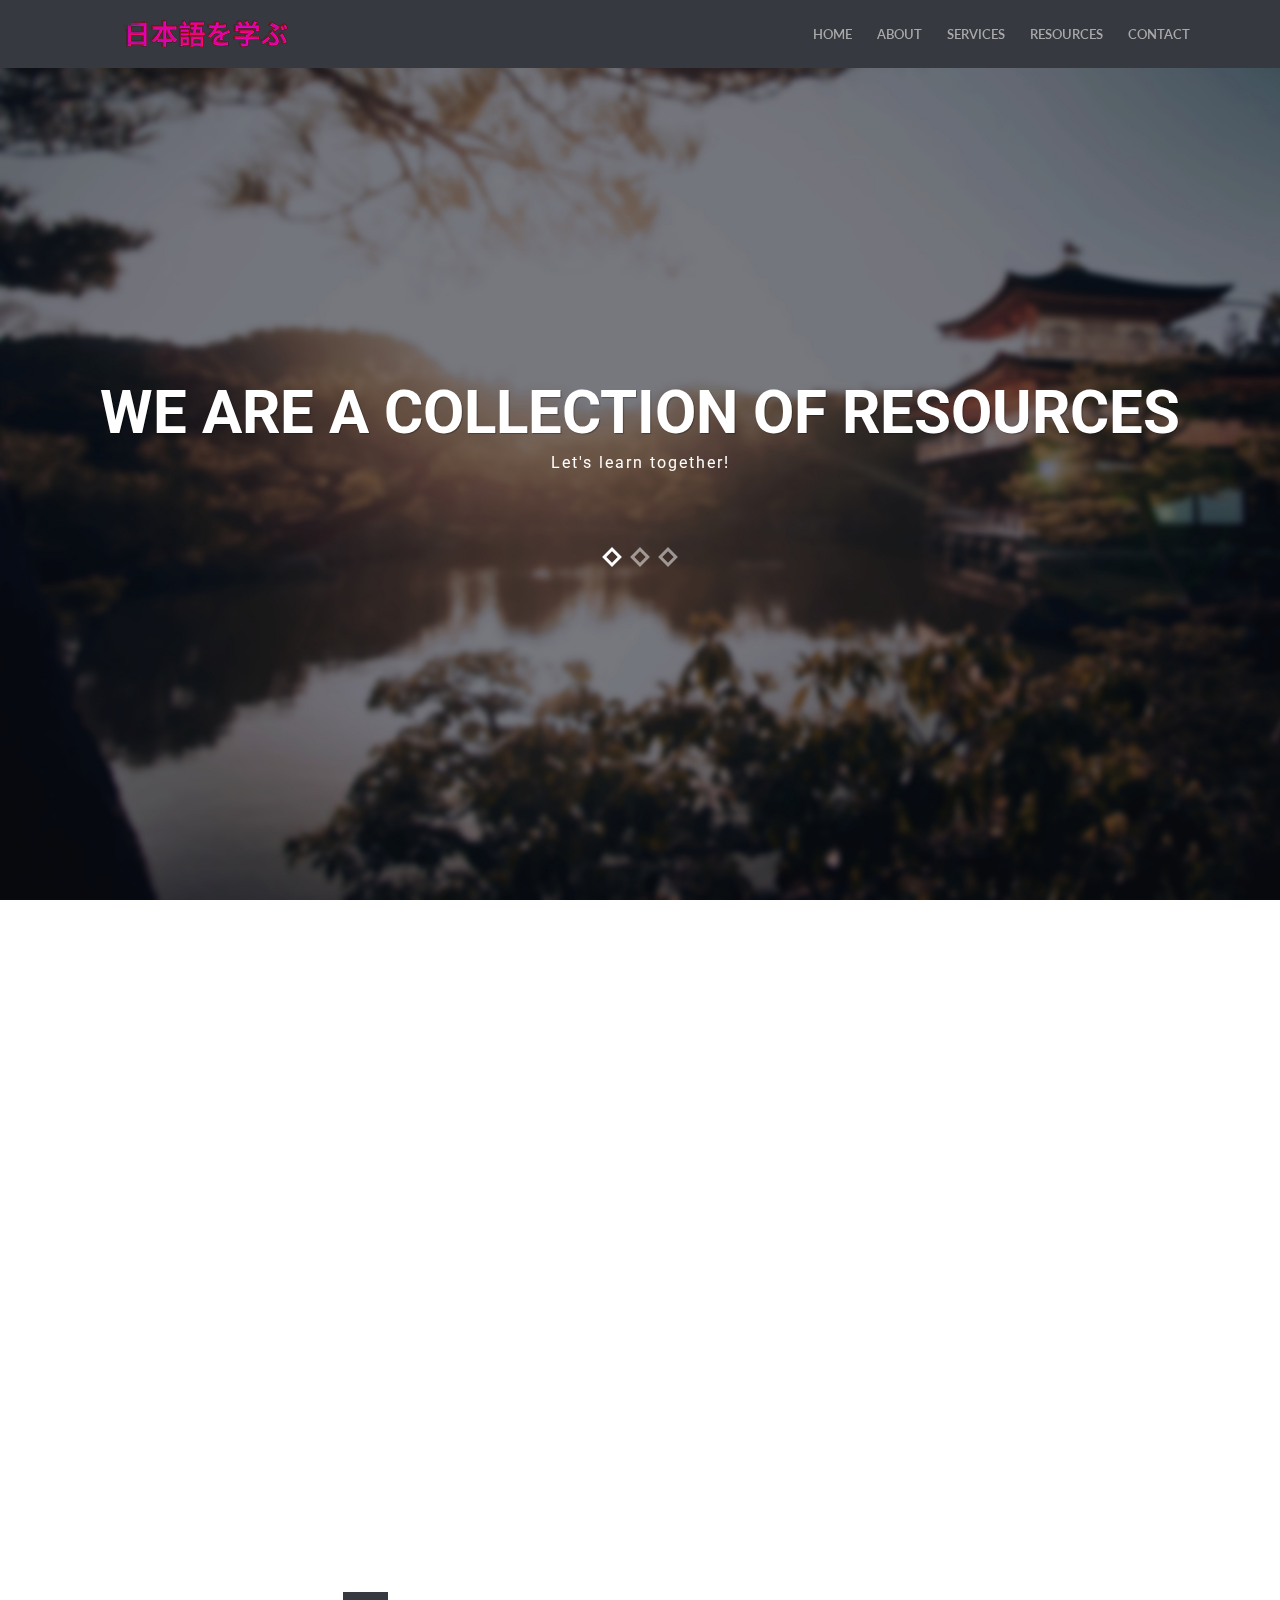
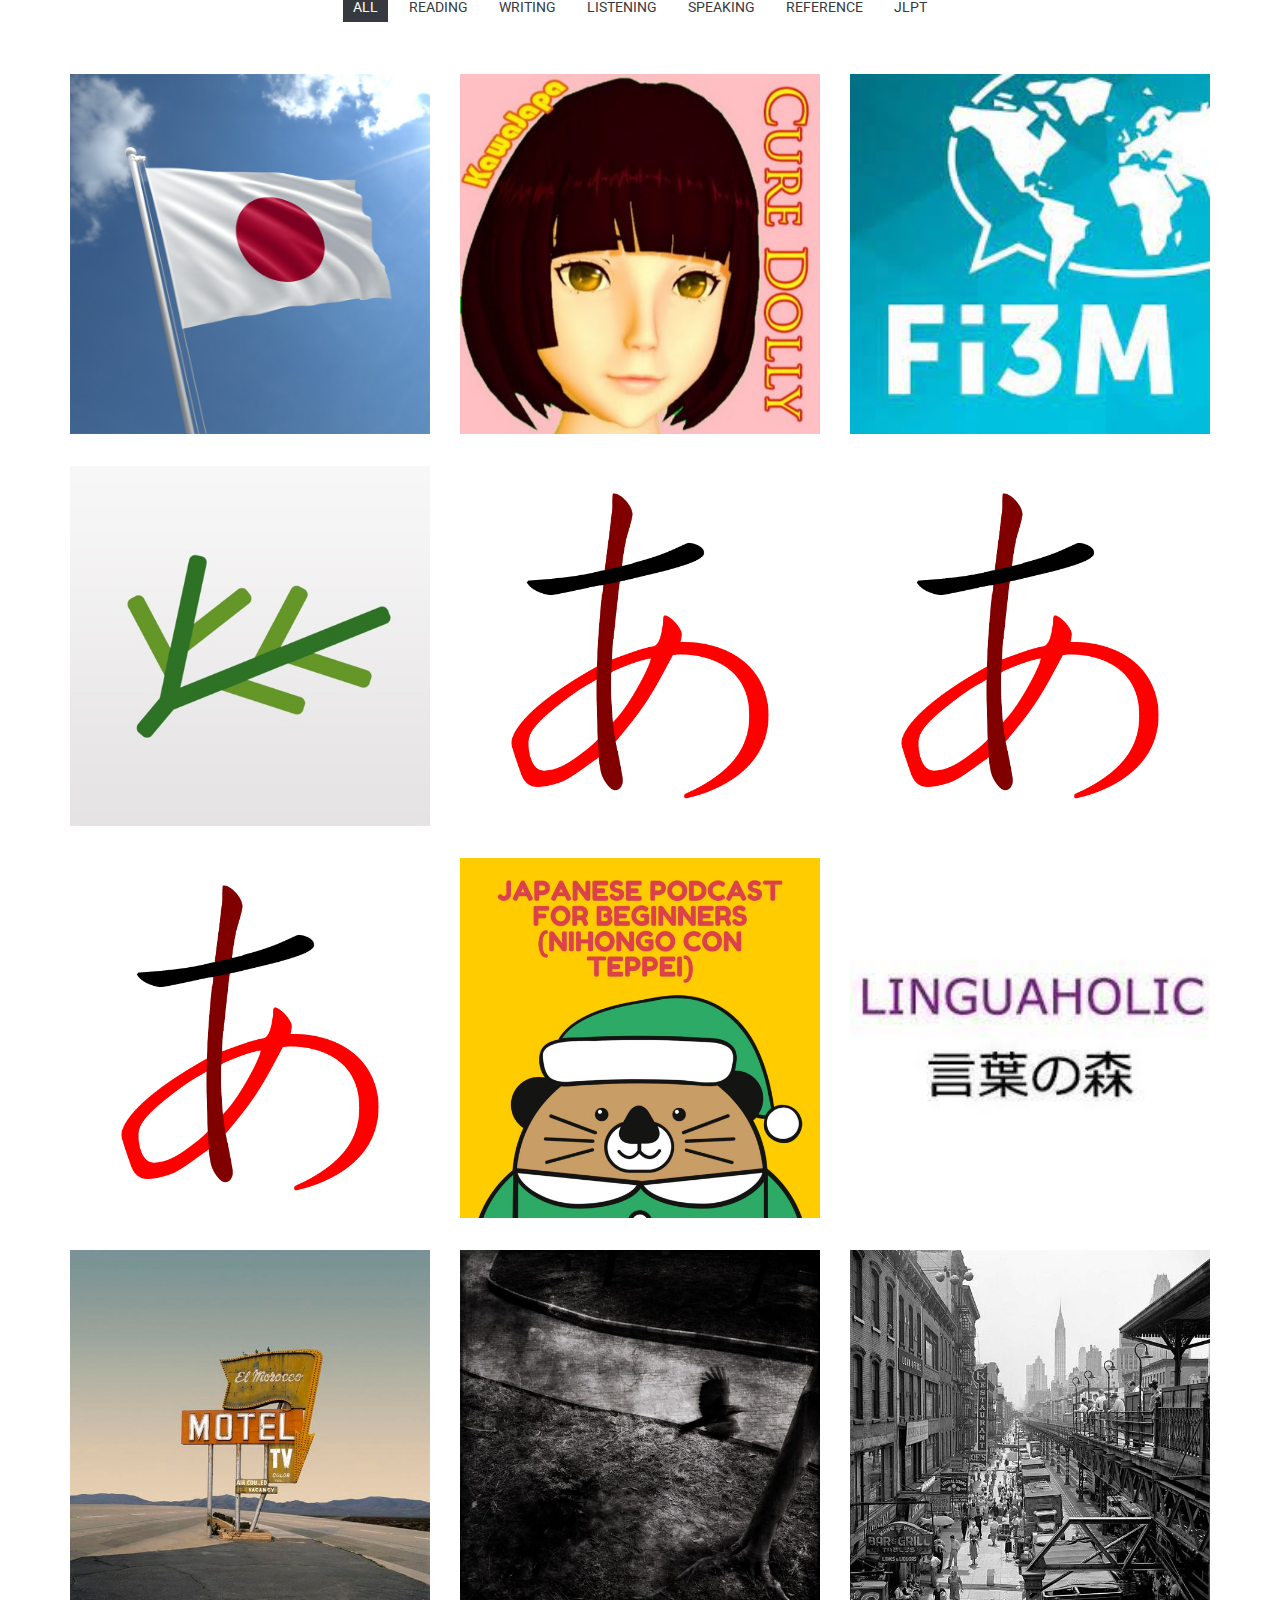
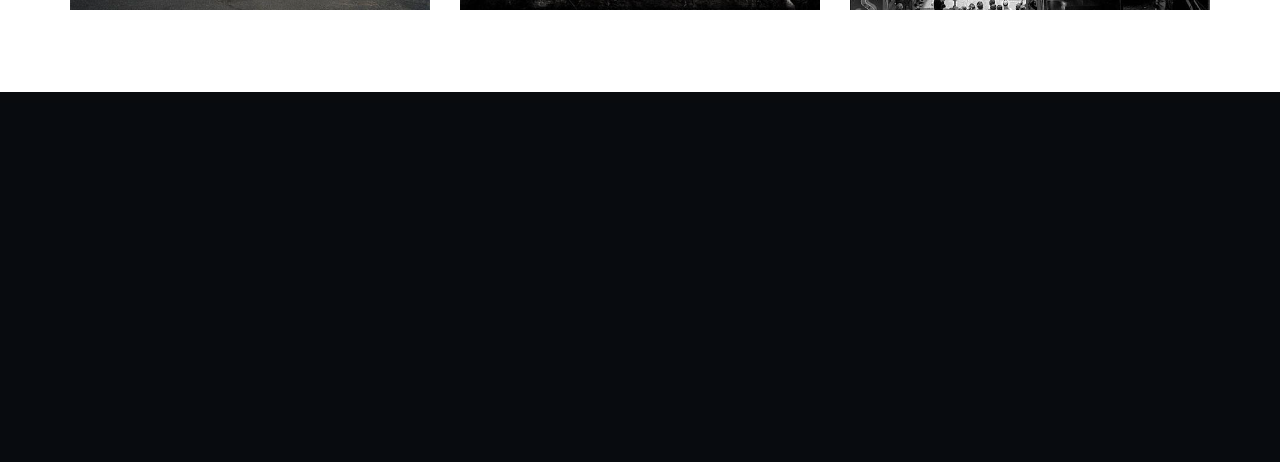
<file: index.html>
<!doctype html>

<html lang="en">
	<head>

		<meta charset="utf-8">
		<meta http-equiv="X-UA-Compatible" content="IE=edge">
		<title>LearnNihongo!</title>
        <link rel="shortcut icon" type="image/jpg" href="img\portfolio\red.png"/>
		<meta name="description" content="LearnNihongo - An online community">
		<meta name="keywords" content="Learn, Nihongo, Japanese, Japan"/>
		<meta name="author" content="LearnNihongo.co.uk">

		<!-- Mobile Metas -->
		<meta name="viewport" content="width=device-width, initial-scale=1">
        
        <!-- Google Fonts  -->
		<link href='http://fonts.googleapis.com/css?family=Roboto:400,700,500' rel='stylesheet' type='text/css'> <!-- Body font -->
		<link href='http://fonts.googleapis.com/css?family=Lato:300,400' rel='stylesheet' type='text/css'> <!-- Navbar font -->

		<!-- Libs and Plugins CSS -->
		<link rel="stylesheet" href="inc/bootstrap/css/bootstrap.min.css">
		<link rel="stylesheet" href="inc/animations/css/animate.min.css">
		<link rel="stylesheet" href="inc/font-awesome/css/font-awesome.min.css"> <!-- Font Icons -->
		<link rel="stylesheet" href="inc/owl-carousel/css/owl.carousel.css">
		<link rel="stylesheet" href="inc/owl-carousel/css/owl.theme.css">

		<!-- Theme CSS -->
        <link rel="stylesheet" href="css/reset.css">
		<link rel="stylesheet" href="css/style.css">
		<link rel="stylesheet" href="css/mobile.css">

		<!-- Skin CSS -->
		<link rel="stylesheet" href="css/skin/cool-gray.css">
        <!-- <link rel="stylesheet" href="css/skin/ice-blue.css"> -->
        <!-- <link rel="stylesheet" href="css/skin/summer-orange.css"> -->
        <!-- <link rel="stylesheet" href="css/skin/fresh-lime.css"> -->
        <!-- <link rel="stylesheet" href="css/skin/night-purple.css"> -->

		<!-- HTML5 Shim and Respond.js IE8 support of HTML5 elements and media queries -->
		<!-- WARNING: Respond.js doesn't work if you view the page via file:// -->

		<!--[if lt IE 9]>
			<script src="https://oss.maxcdn.com/html5shiv/3.7.2/html5shiv.min.js"></script>
			<script src="https://oss.maxcdn.com/respond/1.4.2/respond.min.js"></script>
		<![endif]-->

	</head>

    <body data-spy="scroll" data-target="#main-navbar">
        <div class="page-loader"></div>  <!-- Display loading image while page loads -->
    	<div class="body">
        
            <!--========== BEGIN HEADER ==========-->
            <header id="header" class="header-main">

                <!-- Begin Navbar -->
                <nav id="main-navbar" class="navbar navbar-default navbar-fixed-top" role="navigation"> <!-- Classes: navbar-default, navbar-inverse, navbar-fixed-top, navbar-fixed-bottom, navbar-transparent. Note: If you use non-transparent navbar, set "height: 98px;" to #header -->

                  <div class="container">

                    <!-- Brand and toggle get grouped for better mobile display -->
                    <div class="navbar-header">
                      <button type="button" class="navbar-toggle collapsed" data-toggle="collapse" data-target="#bs-example-navbar-collapse-1">
                        <span class="sr-only">Toggle navigation</span>
                        <span class="icon-bar"></span>
                        <span class="icon-bar"></span>
                        <span class="icon-bar"></span>
                      </button>
                      <a class="navbar-brand page-scroll" href="index.html">LearnNihongo</a>
                    </div>

                    <!-- Collect the nav links, forms, and other content for toggling -->
                    <div class="collapse navbar-collapse" id="bs-example-navbar-collapse-1">
                        <ul class="nav navbar-nav navbar-right">
                            <li><a class="page-scroll" href="body">Home</a></li>
                            <li><a class="page-scroll" href="#about-section">About</a></li>
                            <li><a class="page-scroll" href="#services-section">Services</a></li>
                            <li><a class="page-scroll" href="#portfolio-section">Resources</a></li>
                            <li><a class="page-scroll" href="#contact-section">Contact</a></li>
                        </ul>
                    </div><!-- /.navbar-collapse -->
                  </div><!-- /.container -->
                </nav>
                <!-- End Navbar -->

            </header>
            <!-- ========= END HEADER =========-->
            
            
            
            
        	<!-- Begin text carousel intro section -->
			<section id="text-carousel-intro-section" class="parallax" data-stellar-background-ratio="0.5" style="background-image: url(img/slider-bg.jpg);">
				
				<div class="container">
					<div class="caption text-center text-white" data-stellar-ratio="0.7">

						<div id="owl-intro-text" class="owl-carousel">
							<div class="item">
								<h1>We are a collection of resources</h1>
								<p>Let's learn together!</p>
                                <div class="extra-space-l"></div>
								<!-- <a class="btn btn-blank" href="https://discord.gg/5by2HmrWAH" target="_blank" role="button"></a> --->
							</div>
							<div class="item">
								<h1>Need Resources?</h1>
								<p>They're down below!</p>
								<div class="extra-space-l"></div>
								<!--<a class="page-scroll" href="#portfolio-section"><em>Resources</em></a> -->
							</div>
							<div class="item">
								<h1>I'm JapaneseResources.github.io</h1>
								<p>A website to help!</p>
								<div class="extra-space-l"></div>
								<!--<a class="btn btn-blank" href="https://www.youtube.com/watch?v=dQw4w9WgXcQ" target="_blank" role="button">This button does nothing... Click it</a> -->
							</div>
						</div>

					</div> <!-- /.caption -->
				</div> <!-- /.container -->

			</section>
			<!-- End text carousel intro section -->
                
            
            
            <!-- Begin about section -->
			<section id="about-section" class="page bg-style1">
                <!-- Begin page header-->
                <div class="page-header-wrapper">
                    <div class="container">
                        <div class="page-header text-center wow fadeInUp" data-wow-delay="0.3s">
                            <h2>About Us</h2>
                            <div class="devider"></div>
                            <p class="subtitle">We're a welcoming community of likeminded people</p>
                        </div>
                    </div>
                </div>
                <!-- End page header-->

                <!-- Begin rotate box-1 -->
                <div class="rotate-box-1-wrapper">
                    <div class="container">
                        <div class="row">
                            <div class="col-md-3 col-sm-6">
                                <a href="#" class="rotate-box-1 square-icon wow zoomIn" data-wow-delay="0">
                                    <span class="rotate-box-icon"><i class="fa fa-users"></i></span>
                                    <div class="rotate-box-info">
                                        <h4>Who Made This Page?</h4>
                                        <p>JapaneseResources was made by DrHoobs#3476 on discord to help others learn this tricky language</p>
                                    </div>
                                </a>
                            </div>
                            
                            <div class="col-md-3 col-sm-6">
                                <a href="#" class="rotate-box-1 square-icon wow zoomIn" data-wow-delay="0.2s">
                                    <span class="rotate-box-icon"><i class="fa fa-diamond"></i></span>
                                    <div class="rotate-box-info">
                                        <h4>What Does The Site Do?</h4>
                                        <p>Acts as a learning hub for Japanese Resources</p>
                                    </div>
                                </a>
                            </div>
                            
                            <div class="col-md-3 col-sm-6">
                                <a href="#" class="rotate-box-1 square-icon wow zoomIn" data-wow-delay="0.4s">
                                    <span class="rotate-box-icon"><i class="fa fa-heart"></i></span>
                                    <div class="rotate-box-info">
                                        <h4>Why We Do It?</h4>
                                        <p>Learning a foreign language isn't easy. We're here to make it easier</p>
                                    </div>
                                </a>
                            </div>
                            
                            <div class="col-md-3 col-sm-6">
                                <a href="#" class="rotate-box-1 square-icon wow zoomIn" data-wow-delay="0.6s">
                                    <span class="rotate-box-icon"><i class="fa fa-clock-o"></i></span>
                                    <div class="rotate-box-info">
                                        <h4>Since When?</h4>
                                        <p>Since 2021</p>
                                    </div>
                                </a>
                            </div>
                            
                        </div> <!-- /.row -->
                    </div> <!-- /.container -->
                </div>
                <!-- End rotate box-1 -->
            </section>
          <!-- End about section -->

          
            
                    
                    
                    
                    
                    <!-- Begin Portfolio -->
                    <section id="portfolio-section" class="page bg-style1">
            	<div class="container">
                    <div class="row">
                        <div class="col-md-12">
                            <div class="portfolio">
                                <!-- Begin page header-->
                                <div class="page-header-wrapper">
                                    <div class="container">
                                        <div class="page-header text-center wow fadeInDown" data-wow-delay="0.4s">
                                            <h2>Resources</h2>
                                            <div class="devider"></div>
                                            <p class="subtitle">Potentially why you came here</p>
                                        </div>
                                    </div>
                                </div>
                                <!-- End page header-->
                                <div class="portfoloi_content_area" >
                                    <div class="portfolio_menu" id="filters">
                                        <ul>
                                            <li class="active_prot_menu"><a href="#porfolio_menu" data-filter="*">all</a></li>
                                            <li><a href="#porfolio_menu" data-filter=".reading">reading</a></li>
                                            <li><a href="#porfolio_menu" data-filter=".writing" >writing</a></li>
                                            <li><a href="#porfolio_menu" data-filter=".listening">listening</a></li>
                                            <li><a href="#porfolio_menu" data-filter=".speaking">speaking</a></li>
                                            <li><a href="#porfolio_menu" data-filter=".reference">reference</a></li>
                                            <li><a href="#porfolio_menu" data-filter=".jlpt">jlpt</a></li>
                                        </ul>
                                    </div>
                                    <div class="portfolio_content">
                                        <div class="row"  id="portfolio">
                                            <div class="col-xs-12 col-sm-4 reading writing">
                                                <div class="portfolio_single_content">
                                                    <img src="img/portfolio/p1.jpg" alt="title"/>
                                                    <div>
                                                        <a href="https://realkana.com/">realkana</a>
                                                        <span>A kana recognition game!</span>
                                                    </div>
                                                </div>
                                            </div>
                                            <div class="col-xs-12 col-sm-4 listening reading writing">
                                                <div class="portfolio_single_content">
                                                    <img src="img/portfolio/p2.jpg" alt="title"/>
                                                    <div>
                                                        <a href="https://youtube.com/playlist?list=PLg9uYxuZf8x_A-vcqqyOFZu06WlhnypWj">Cure Dolly</a>
                                                        <span>Android sensei for grammar</span>
                                                    </div>
                                                </div>
                                            </div>
                                            <div class="col-xs-12 col-sm-4 reading reference">
                                                <div class="portfolio_single_content">
                                                    <img src="img/portfolio/p3.jpg" alt="title"/>
                                                    <div>
                                                        <a href="#">FI3M</a>
                                                        <span>Useful page about basic phrases and words</span>
                                                    </div>
                                                </div>
                                            </div>
                                            <div class="col-xs-12 col-sm-4 writing reading reference">
                                                <div class="portfolio_single_content">
                                                    <img src="img/portfolio/p4.jpg" alt="title"/>
                                                    <div>
                                                        <a href="#">Jisho</a>
                                                        <span>An online bi-lingual dictionary</span>
                                                    </div>
                                                </div>
                                            </div>
                                            <div class="col-xs-12 col-sm-4 writing reference">
                                                <div class="portfolio_single_content">
                                                    <img src="img/portfolio/red.png" alt="title"/>
                                                    <div>
                                                        <a href="https://drive.google.com/drive/folders/1Z8XGQ9W0-jpPgQI64HhcpgX11j2oh0r2?usp=sharing">Hiragana and Katakana</a>
                                                        <span>Stroke order practice sheets</span>
                                                    </div>
                                                </div>
                                            </div>
                                            <div class="col-xs-12 col-sm-4 reference jlpt reading writing">
                                                <div class="portfolio_single_content">
                                                    <img src="img/portfolio/red.png" alt="title"/>
                                                    <div>
                                                        <a href="https://docs.google.com/document/d/1oZnuPwF96Jg26T4f8NBtCRp51NoWrCLNW74Mp5NReoY/edit?usp=sharing">N5 Kanji List</a>
                                                        <span>JLPT N5 Kanji list</span>
                                                    </div>
                                                </div>
                                            </div>
                                            <div class="col-xs-12 col-sm-4 reference jlpt reading writing">
                                                <div class="portfolio_single_content">
                                                    <img src="img/portfolio/red.png" alt="title"/>
                                                    <div>
                                                        <a href="https://docs.google.com/document/d/1KEvuBeg1eha34A7fRoUpmhOA69bk3UsQ_JmbdICV2cc/edit?usp=sharing">N4 Kanji List</a>
                                                        <span>JLPT N4 Kanji list</span>
                                                    </div>
                                                </div>
                                            </div>       
                                            <div class="col-xs-12 col-sm-4 listening">
                                                <div class="portfolio_single_content">
                                                    <img src="img//portfolio/p5.jpg" alt="title"/>
                                                    <div>
                                                        <a href="https://nihongoconteppei.com/">Nihongo con teppei</a>
                                                        <span>A Japanese for beginners podcast</span>
                                                    </div>
                                                </div>
                                            </div>
                                            <div class="col-xs-12 col-sm-4 reading reference">
                                                <div class="portfolio_single_content">
                                                    <img src="img/portfolio/p6.jpg" alt="title"/>
                                                    <div>
                                                        <a href="https://linguaholic.com/linguablog/study-japanese-beginners/">Linguaholic Blog Post</a>
                                                        <span>A useful guide</span>
                                                    </div>
                                                </div>
                                            </div>
                                            <div class="col-xs-12 col-sm-4 reading reference">
                                                <div class="portfolio_single_content">
                                                    <img src="img/portfolio/p7.jpg" alt="title"/>
                                                    <div>
                                                        <a href="http://linguebooks.blogspot.com/search/label/Japanese">Books</a>
                                                        <span>Books for Japanese learning</span>
                                                    </div>
                                                </div>
                                            </div>
                                            <div class="col-xs-12 col-sm-4 listening">
                                                <div class="portfolio_single_content">
                                                    <img src="img/portfolio/p8.jpg" alt="title"/>
                                                    <div>
                                                        <a href="https://music.youtube.com/playlist?list=RDCLAK5uy_nY_4tOjk2a_pNtiplJ_96RH0Hi5PQB5OQ ">Music</a>
                                                        <span>Popular J-POP</span>
                                                    </div>
                                                </div>
                                            </div>
                                            <div class="col-xs-12 col-sm-4 speaking">
                                                <div class="portfolio_single_content">
                                                    <img src="img/portfolio/p9.jpg" alt="title"/>
                                                    <div>
                                                        <a href="https://www.nhk.or.jp/lesson/en/lessons/ ">Conversation Lessons</a>
                                                        <span>Conversation Lessons</span>
                                                    </div>
                                                </div>
                                            </div>
                                        </div>
                                    </div>
                                </div>
                            
                            </div>
                        </div>
                    </div>
                </div>
            </section>
            <!-- End portfolio -->
            
                
            
            
            
            
                
       
                
                
                

                
                
                
            <!-- Begin contact section -->
			<section id="contact-section" class="page text-white parallax" data-stellar-background-ratio="0.5" style="background-image: url(img/map-bg.jpg);">
            <div class="cover"></div>
            
                 <!-- Begin page header-->
                <div class="page-header-wrapper">
                    <div class="container">
                        <div class="page-header text-center wow fadeInDown" data-wow-delay="0.4s">
                            <h2>Contact Details</h2>
                            <div class="devider"></div>
                            <p class="subtitle">All to contact us</p>
                        </div>
                    </div>
                </div>
                <!-- End page header-->
                
                <div class="contact wow bounceInRight" data-wow-delay="0.4s">
                    <div class="container">
                    	<div class="row">
                        
                            <div class="col-sm-6">
                                <div class="contact-info">
                                    <h4>Our Email Address</h4>
                                    <ul class="contact-address">
			                            <li><i class="fa fa-envelope"></i> hoobs404@gmail.com</li>
                                        <li><i class="fa fa-envelope"></i> DrHooBs#3476</li>   
			                        </ul>
                                </div>
                            </div>
                                                                                
                        </div> <!-- /.row -->
                    </div> <!-- /.container -->
                </div>
            </section>
            <!-- End contact section -->
                
                

                
            <!-- Begin footer -->
            <footer class="text-off-white">
            

            </footer>
            <!-- End footer -->

            <a href="#" class="scrolltotop"><i class="fa fa-arrow-up"></i></a> <!-- Scroll to top button -->
                                              
        </div><!-- body ends -->
        
        
        
        
        <!-- Plugins JS -->
		<script src="inc/jquery/jquery-1.11.1.min.js"></script>
		<script src="inc/bootstrap/js/bootstrap.min.js"></script>
		<script src="inc/owl-carousel/js/owl.carousel.min.js"></script>
		<script src="inc/stellar/js/jquery.stellar.min.js"></script>
		<script src="inc/animations/js/wow.min.js"></script>
        <script src="inc/waypoints.min.js"></script>
		<script src="inc/isotope.pkgd.min.js"></script>
		<script src="inc/classie.js"></script>
		<script src="inc/jquery.easing.min.js"></script>
		<script src="inc/jquery.counterup.min.js"></script>
		<script src="inc/smoothscroll.js"></script>

		<!-- Theme JS -->
		<script src="js/theme.js"></script>

    </body> 
        
            
</html>
</file>
<file: css/style.css>
/*---------------------------------------------------------------------------------

Master Stylesheet

	Template:	 learnnihongo
	Version:	1.0	

---------------------------------------------------------------------------------*/

html {
	height: 100% !important;
}
body {
	position: relative;
	height: 100%;
	font-size: 14px;
	color: #363940;
}
body .body {
	height: 100%;
}
.cover {
	position: absolute;
	width: 100%;
	height: 100%;
	left: 0px;
	top: 0px;
	background-color: rgba(0, 46, 82, 0.15);
	padding: 20px;
}
.page {
  overflow: hidden;
  background-color: #fff;
  padding: 50px 0;
}
* {
	border-radius: 0 !important;
	-webkit-border-radius: 0 !important;
	-moz-border-radius: 0 !important;
}
*:focus { 
	outline: none !important;
	box-shadow: none !important;
}

/* Begin Fonts */
body {
	font-family: 'Roboto', Helvetica, Arial, sans-serif;
}
h1, h2, h3, h4, h5, h6 {
	font-family: 'Roboto', Helvetica, Arial, sans-serif;
	font-weight: 700;
	margin-bottom: 10px;
}
h1 {
	font-size: 36px;
}
h2 {
	font-size: 30px;
}
h3 {
	font-size: 26px;
}
h4 {
	font-size: 22px;
}
h5 {
	font-size: 18px;
}
p {
	font: 14px/1.5em "Roboto";
}
.navbar-nav > li > a {
	font-family: "Lato", Helvetica, Arial, sans-serif;
}
/* End Fonts */


section {
	position: relative;
}
.page-loader {
	position: fixed;
	left: 0px;
	top: 0px;
	width: 100%;
	height: 100%;
	z-index: 99999;
	background: #FFF url(../img/page-loader.gif) center center no-repeat;
}
.devider {
	width: 100%;
	height: 23px;
	background: url('../img/devider.png') no-repeat center center;
	margin: 5px 0 10px;
}
.thumbnail {
	padding: 15px;
	margin-bottom: 20px;
	background-color: #FFF;
	border: 1px solid #DDD;
	-webkit-transition: all 0.2s ease-in-out;
	-moz-transition: all 0.2s ease-in-out;
	-o-transition: all 0.2s ease-in-out;
	-ms-transition: all 0.2s ease-in-out;
	transition: all 0.2s ease-in-out;
}
.form-control {
	-webkit-box-shadow: none;
	box-shadow: none;
}
.parallax {
	position: relative;
	background-position: 0 0;
	background-repeat: no-repeat;
	background-attachment: fixed;
	-webkit-background-size: cover;
  	background-size: cover;
}

#header {
	/* height: 98px; */
}


/* ===== Begin text colors ===== */
.text-main { color: #363940; } /* Theme main color */
.text-white { color: #FFF; }
.text-off-white { color: #e7e7e7;}
.text-dark { color: #000; }


/* ===== Begin navbar ===== */
.navbar {
	margin: 0;
	border: none;
	-webkit-transition: all 0.2s ease-in-out;
	-moz-transition: all 0.2s ease-in-out;
	-o-transition: all 0.2s ease-in-out;
	-ms-transition: all 0.2s ease-in-out;
	transition: all 0.2s ease-in-out;
}
.navbar .container {
	padding-left: 50px;
	padding-right: 50px;
}


/* Navbar brand (logo) */
.navbar-brand {
	background-repeat: no-repeat;
	background-position: left center;
	width: 220px;
	height: auto;
	padding: 24px 0;
	text-indent: -99999px;
	font-size: 24px;
	font-weight: 600;
	line-height: 20px;
	letter-spacing: 4px;
	-webkit-transition: all 0.2s ease-in-out;
	-moz-transition: all 0.2s ease-in-out;
	-o-transition: all 0.2s ease-in-out;
	-ms-transition: all 0.2s ease-in-out;
	transition: all 0.2s ease-in-out;
}
.navbar-default .navbar-brand {
	background-image: url(../img/logo.png);
}
.navbar-shrink .navbar-brand {
	background-image: url(../img/logo.png);
}
.navbar-transparent .navbar-brand {
	background-image: url(../img/logo.png);
}
.navbar-inverse .navbar-brand {
	background-image: url(../img/logo.png);
}

/* Navbar links */
.navbar-nav > li > a {
	padding: 24px 0;
	margin-left: 25px;
	text-transform: uppercase;
	font-size: 13px;
	font-weight: 600;
}

/* Navbar dropdown */
.dropdown-left {
	left: 0 !important;
	right: auto !important;
}
.dropdown-right {
	right: 0 !important;
	left: auto !important;
}
.navbar-default .navbar-nav > .open > a, .navbar-default .navbar-nav > .open > a:hover, .navbar-default .navbar-nav > .open > a:focus {
	background-color: transparent;
}
.navbar-default .dropdown-menu {
	padding: 10px 0;
}
.dropdown-menu > li > a {
	padding: 4px 20px;
	text-transform: uppercase;
}
.dropdown-menu > li > a:hover, .dropdown-menu > li > a:focus, .dropdown-menu > li > a.active, .dropdown-menu > .active > a, .dropdown-menu > .active > a:hover, .dropdown-menu > .active > a:focus {
	text-decoration: none;
	background-color: transparent;
}

/* Navbar inverse dropdown */
.navbar-inverse .dropdown-menu {
	padding: 10px 0;
}

/* Navbar fixed */
.navbar-fixed-top .container {
	-webkit-transition: all 0.2s ease-in-out;
	-moz-transition: all 0.2s ease-in-out;
	-o-transition: all 0.2s ease-in-out;
	-ms-transition: all 0.2s ease-in-out;
	transition: all 0.2s ease-in-out;
}

.navbar-shrink {
	z-index: 9999;
	-webkit-box-shadow: 0 1px 3px rgba(0, 0, 0, 0.12);
	-moz-box-shadow: 0 1px 3px rgba(0, 0, 0, 0.12);
	box-shadow: 0 1px 3px rgba(0, 0, 0, 0.12);
}
.navbar-shrink .navbar-brand {
	font-size: 20px;
}
.navbar-default.navbar-fixed-top.navbar-shrink .container {
}
.navbar-fixed-top.navbar-shrink .container {
	padding-top: 0 !important;
	padding-bottom: 0 !important;
}
.navbar-default.navbar-fixed-top.navbar-shrink .navbar-nav > li > a {
	padding-top: 24px;
	padding-bottom: 24px;
}

/* Navbar transparent */
.navbar-transparent {
	background-color: rgba(0, 0, 0, 0);
}
.navbar-fixed-top.navbar-transparent .container {
	padding-top: 30px;
	padding-bottom: 0;
}
.navbar-fixed-bottom.navbar-transparent .container {
	padding-top: 0;
	padding-bottom: 30px;
}
.navbar-transparent .navbar-nav > li > a {
	color: #FFF;
}
.navbar-transparent .navbar-brand, .navbar-transparent .navbar-brand:focus {
	color: #FFF;
}
/* ===== End navbar ===== */


/* ===== Begin intro ===== */
/* Begin text carousel intro */
#text-carousel-intro-section {
	height: 100%;
}
#text-carousel-intro-section .container {
	height: 100%;
}
#text-carousel-intro-section .caption {
	position: relative;
	top: 50%;
	margin-top: -70px;
}
#text-carousel-intro-section .caption h1 {
	margin-top: 0;
	margin-bottom: 5px;
	font-size: 60px;
	text-transform: uppercase;
	text-shadow: 1px 1px 1px rgba(0,0,0,0.3);
}
#text-carousel-intro-section .caption p {
	letter-spacing: 2px;
	font-size: 16px;
}
/* End text carousel intro */
/* ===== End intro ===== */


/* ===== Begin roatet boxes ===== */
/* Begin rotate box-1 */
.rotate-box-1, .rotate-box-2 {
	display: inline-block;
	margin: 30px 0;
	-webkit-transition: all 0.2s ease-in-out;
	-moz-transition: all 0.2s ease-in-out;
	-o-transition: all 0.2s ease-in-out;
	-ms-transition: all 0.2s ease-in-out;
	transition: all 0.2s ease-in-out;
}
a.rotate-box-1, a.rotate-box-2 {
	text-decoration: none;
	color: #363940;
}
a.rotate-box-1:hover, a.rotate-box-2:hover {
	color: #676D75;
}
.rotate-box-1 .rotate-box-icon {
	display: inline-block;
	text-align: center;
	margin-bottom: 15px;
	margin-right: 25px;
	margin-top: 10px;
	float:left;
	-webkit-transition: all 0.2s ease-in-out;
	-moz-transition: all 0.2s ease-in-out;
	-o-transition: all 0.2s ease-in-out;
	-ms-transition: all 0.2s ease-in-out;
	transition: all 0.2s ease-in-out;
}
.rotate-box-1.square-icon .rotate-box-icon, .rotate-box-2.square-icon .rotate-box-icon {
	width: 45px;
	height: 45px;
	line-height: 45px;
	color: #FFF !important;
	font-size: 18px;
	-webkit-transform: rotate(45deg);
	-moz-transform: rotate(45deg);
	-o-transform: rotate(45deg);
	transform: rotate(45deg);
}
.rotate-box-1.square-icon .rotate-box-icon:after, .rotate-box-2.square-icon .rotate-box-icon:after {
	content: "";
	position: absolute;
	top: 3px;
	right: 3px;
	bottom: 3px;
	left: 3px;
	border: 2px solid #FFF;
}
.rotate-box-1:hover.square-icon .rotate-box-icon , .rotate-box-2:hover.square-icon .rotate-box-icon{
	-webkit-transform: rotate(0deg);
	-moz-transform: rotate(0deg);
	-o-transform: rotate(0deg);
	transform: rotate(0deg);
}
.rotate-box-1.square-icon .rotate-box-icon .fa, .rotate-box-2.square-icon .rotate-box-icon .fa{
	-webkit-transition: all 0.2s ease-in-out;
	-moz-transition: all 0.2s ease-in-out;
	-o-transition: all 0.2s ease-in-out;
	-ms-transition: all 0.2s ease-in-out;
	transition: all 0.2s ease-in-out;
	-webkit-transform: rotate(-45deg);
	-moz-transform: rotate(-45deg);
	-o-transform: rotate(-45deg);
	transform: rotate(-45deg);
}
.rotate-box-1:hover.square-icon .rotate-box-icon .fa, .rotate-box-2:hover.square-icon .rotate-box-icon .fa{
	-webkit-transform: rotate(0deg);
	-moz-transform: rotate(0deg);
	-o-transform: rotate(0deg);
	transform: rotate(0deg);
}

.rotate-box-1 .rotate-box-info a, .rotate-box-2 .rotate-box-info a {
	-webkit-transition: all 0.2s ease-in-out;
	-moz-transition: all 0.2s ease-in-out;
	-o-transition: all 0.2s ease-in-out;
	-ms-transition: all 0.2s ease-in-out;
	transition: all 0.2s ease-in-out;
}
.rotate-box-1 h4, .rotate-box-2 h4 {
	font-weight: 400;
}
.rotate-box-1 p {
	padding: 0 10px;
}
.rotate-box-1 .rotate-box-info {
	padding-left: 60px;
}

/* End rotate box-1 */


/* Begin rotate box-2 */
.rotate-box-2 .rotate-box-icon {
	display: inline-block;
	text-align: center;
	margin-bottom: 15px;
	-webkit-transition: all 0.2s ease-in-out;
	-moz-transition: all 0.2s ease-in-out;
	-o-transition: all 0.2s ease-in-out;
	-ms-transition: all 0.2s ease-in-out;
	transition: all 0.2s ease-in-out;
}

.rotate-box-2.square-icon .rotate-box-icon {
	width: 75px;
	height: 75px;
	line-height: 75px;
	font-size: 36px;
}

.rotate-box-2.square-icon .rotate-box-info {
	margin-top: 30px;
}
/* End rotate box-2 */
/* ===== End rotate boxes ===== */


/* ===== Begin progress bar ===== */
.skill-bar {
}
.progress {
	overflow: visible;
	height: 25px;
	margin-bottom: 20px;
	-webkit-box-shadow: none;
	box-shadow: none;
}
.progress .percent {
	position: relative;
	background-color: #222;
	padding: 7px;
	color: #FFF;
	top: -23px;
}
.progress .percent:after {
	content: "";
	position: absolute;
	left: 50%;
	margin-left: -4px;
	bottom: -4px;
	width: 0;
	height: 0;
	border-left: 4px solid rgba(0, 0, 0, 0);
	border-right: 4px solid rgba(0, 0, 0, 0);
	border-top: 4px solid #222;
}
.progress-bar {
	font-size: 10px;
	line-height: 7px;
	text-align: right;
	-webkit-box-shadow: none;
	box-shadow: none;
}
.progress-lebel h6{
	margin-bottom: 10px;
	letter-spacing: 2px;
}
/* ===== End progress bar ===== */


/* Begin cta section */
#cta-section {
	padding: 70px 0 80px;
}
.cta-btn {
	margin-top: 30px;
}
/* End cta section */


/* ===== Begin testimonial ===== */
.testimonial {
	position: relative;
	overflow: hidden;
	padding: 80px 0;
}

.testimonial .cover {
	background-color: rgba(0, 7, 11, 0.87);
}
.testimonial-inner {
	position: relative;
	max-width: 800px;
	z-index: 9;
}
.testimonial-inner .heading {
	margin-bottom: 20px;
}
.testimonial-inner blockquote {
	border: none;
}
.testimonial-inner blockquote p {
	letter-spacing: 2px;
	padding-bottom: 20px;
}
.testimonial-inner blockquote cite {
	font-style: normal;
	color: #fff;
	font-size: 1.5em;
}
/* ===== End testimonial ===== */


/* ===== Begin Portfolio===== */
.portfolio_area{}
.portfolio{}
.portfoloi_top{}
.portfoloi_content_area{}
.portfolio_menu{
	text-align: center;
	overflow: hidden;
	margin-top:22px;
	margin-bottom:48px;
}
.portfolio_menu ul{
	list-style: none outside none;
    text-align: center;
}
.portfolio_menu ul li{
    display: inline-block;
}
.portfolio_menu ul li a{
	color: #363940;
	background: transparent;
    display: inline-block;
    margin: 4px;
    padding: 8px 10px;
    text-decoration: none;
    text-transform: uppercase;
}
.portfolio_content{}
.portfolio_single_content{
	position: relative;
	top: 0;
	left: 0;
	width: 100%;
	z-index: 5;
	margin-bottom:30px;
	overflow:hidden;
	
}
.portfolio_single_content:hover img{
	 -o-transform: scale(2);
	 -webkit-transform: scale(2);
	 -moz-transform: scale(2);
	 -ms-transform: scale(2);
	 transform: scale(2);
}
.portfolio_single_content img{
	width: 100%;
	position: relative;
	top: 0;
	left: 0;
	z-index: 6;
	cursor:pointer;
	-moz-transition:all 1s;
	-webkit-transition:all 1s;
	-o-transition:all 1s;
	-ms-transition:all 1s;
	transition:all 1s;
}
.portfolio_single_content .canv{
	width:100% !important;
	height:100% !important;
}
.portfolio_single_content div+div{
	background: none repeat scroll 0 0 rgba(255,255,255,.9);
	bottom: -100%;
	color: #FFC000;
	font-weight: bold;
	left: 0;
	margin: 0;
	min-height: 90px;
	padding:31px 5px 0 10px;
	position: absolute;
	width: 100%;
	z-index: 12;
	border-top:0;
}
/*.portfolio_single_content:hover div+div{bottom: 0;}*/
.portfolio_single_content div{
	position:absolute;
	top:0;
	left:0;
	z-index:10;
	width:100%;
	height:100%;
	text-align:center;
	transform:scale(0);
	transition:all .6s;
	opacity:0;
}
.portfolio_single_content:hover div{
	transform:scale(1);
	opacity:1;
}
.portfolio_single_content div a{
	color: #FFFFFF;
	display: block;
	font-size: 18px;
	font-weight: bold;
	margin-top: 40%;
	padding-bottom: 10px;
	text-decoration: none;
	text-transform: uppercase;
}
.portfolio_single_content div span{
	color: #FFFFFF;
	font-size: 14px;
	font-weight: normal;
	margin: 0;
	padding: 0;
	text-transform: uppercase;
}
.portfolio_content{}
.portfolio_content{
    margin-top: 36px;
    overflow: hidden;
}
/* ===== End Portfolio===== */


/* ===== Begin Counter-Up ===== */
.counter-up {
	position: relative;
	background-color: #171717;
	padding: 80px 0 50px 0;
}
.counter-up .cover {
	background-color: rgba(0, 7, 11, 0.8);
}
.counter-up .fact {
}
.counter-up .fact.last {
	border-right: none;
}
.counter-up .fact-inner {
	padding-bottom: 30px;
}
.counter-up .fact-inner .counter {
	font-size: 60px;
}
/* ===== End Counter-Up ===== */


/* ===== Begin team ===== */
.team-item {
	height: 120px;
}	
.team-item .team-triangle {
	width: 120px;
	height: 120px;
	background: transparent;
	-ms-transform: rotate(45deg);
	-webkit-transform: rotate(45deg);
	transform: rotate(45deg);
	margin: 0 auto;
	position: relative;
	top: 25px;
	box-shadow: 0 0 0 6px #FFFFFF, 0 0 0 7px #dadbdb;
	overflow: hidden;
}
.team-item img {
    max-width: 100%;
}
.team-items {
	margin-bottom: 50px;
	padding-top: 10px;
	margin-top: 0;
}
.team-triangle .content {
	-ms-transform: rotate(-45deg);
	-webkit-transform: rotate(-45deg);
	transform: rotate(-45deg);
	top: -35px;
	position: absolute;
	left: -37px;
	width: 190px;
	height: 190px;
}
.team-hover {
	position: absolute;
	top: 0;
	left: 0;
	width: 100%;
	height: 100%;
	background: rgba( 103, 109, 117, 0.9);
	opacity: 0;
	-webkit-transition: opacity 0.4s ease-in; /* For Safari 3.1 to 6.0 */
    transition: opacity 0.4s ease-in;
}
.team-item .team-triangle:hover .team-hover {
	opacity: 1;
}
.team-hover i {
    color: rgba(255, 255, 255,.75);
    font-size: 28px;
    margin-top: 57px;
    position: relative;
}
.team-hover p {
    color: #ffffff;
    font-size: 16px;
    font-weight: 400;
    margin-top: 0;
}
.team-items .col-md-2:nth-child(7n+5) {
	clear: left;
	margin-left: 24.9999999%;
}
.team-items .col-md-2:nth-child(7n+1) {
	clear: left;
	margin-left: 16.6666666%;
}
/* ===== End team ===== */


/* ===== Begin partners ===== */
#partners-section {
	padding: 80px 0;
}
.partners {
	background-color: #252320;
}

.partners img {
	max-width: 100%;
	padding: 0 15px;
}
/* ===== End partners ===== */


/* ===== Begin panels ===== */
.panel, .panel-heading, .panel-footer  {
}
/* ===== End panels ===== */

/* ===== Begin prices ===== */
.prices .panel {
	position: relative;
	overflow: hidden;
	border: none;
}
.prices .panel-body .lead {
	margin: 0;
	font-size: 48px;
}
.prices .panel-footer {
	padding: 25px 15px;
}

/* panel-default */
.prices .panel-default .panel-heading {
	padding-top: 25px;
	border: none;
}
.prices .panel-default .panel-body {
	background-color: #EEE;
}
.prices .panel-default .list-group-item {
	color: #222;
	border: none;
}
.prices .panel-default .panel-footer {
	background-color: #EEE;
}

/* price-box-featured */
.price-box-featured {
	z-index: 9;
}
.price-box-featured .panel {
	box-shadow: 0 0 15px 2px rgba(0, 0, 0, 0.21);
	-webkit-transform: scale(1.1);
	-moz-transform: scale(1.1);
	-ms-transform: scale(1.1);
	-o-transform: scale(1.1);
	transform: scale(1.1);
}
.prices .price-box-featured .price-box-ribbon {
	position: absolute;
	width: 150px;
	top: 25px;
	right: -35px;
	text-align: center;
	padding: 5px 20px;
	background: #FFF;
	color: #E83F33;
	-webkit-transform: rotate(45deg);
	-moz-transform: rotate(45deg);
	-ms-transform: rotate(45deg);
	-o-transform: rotate(45deg);
	transform: rotate(45deg);
}
/* ===== End prices ===== */


/* ===== Begin social ===== */
#social-section {
	padding: 80px 0;
}
ul.social-list {
	text-align: center;
	margin: 0 auto;
}
ul.social-list li{
	display: inline-block;
	margin-right: 20px;
}
ul.social-list li .rotate-box-1 {
	margin: 0;
}
ul.social-list li a i {
	color: #fff;
	font-size:20px;
}
/* ===== End social ===== */


/* ===== Begin contact ===== */
#contact-section {
	position: relative;
}
#contact-section h4 {
	font-weight: 400;
}
#contact-section .cover {
	background-color: rgba(5, 8, 11, 0.93);
}
#contact-section .contact .contact-form {
	margin-bottom: 40px;
}
#contact-section .contact .contact-form h4 {
	margin-bottom: 25px;
}
#contact-section .contact .contact-form .input-lg {
	font-size: 14px;
}
#contact-section .contact .contact-form button {
	width: 100%;
	height: 40px;
}
#contact-section .contact .contact-form button:hover {
	color: #fff;
}
#contact-section .contact .form-control {
	background-color: rgba(255, 255, 255, 0.06);
	border-color: #2A2A2A;
}
#contact-section .contact .form-control:focus {
	background-color: #171717;
	box-shadow: none;
}

ul.contact-address {
	float: left;
	width: 100%;
	padding: 0;
	margin: 15px 0 ;
}
ul.contact-address li {
	padding: 0 0 20px;
	margin: 0;
}
ul.contact-address li:last-child {
	padding-bottom: 0;
}
ul.contact-address li i {
	margin-right: 10px;
}
/* ===== End contact ===== */


/* ===== Begin footer ===== */
.footer-top {
	padding: 60px 0 35px;
}
.footer-top .col-md-4 {
	margin-bottom: 25px;
}
.footer {
	padding: 30px 0;
}
.footer a{
	text-decoration: none;
}

/*Widget1: Useful Links*/
ul.imp-links {
	margin-top: 15px;
}
ul.imp-links li {
	padding: 5px 0;
}
ul.imp-links li a {
	text-decoration: none;
	color: #fff;
}

/*Widget2: subscribe form*/
#subscribe #result {
    display: block;
    width: 100% !important;
}
#footer_signup {
    margin: 20px 0;
}
#subscribe > input[type="text"] {
    border: 0 none;
    color: #99abb7;
    font-style: italic;
    font-size: 0.9em;
    padding: 7px 10px;
    width: 170px;
    height: 30px;
}
#subscribe > button[type="submit"] {
    background: none repeat scroll 0 0 #21c2f8;
    border: 0 none;
    color: #ffffff;
    font-style: normal;
    font-weight: 300;
    padding: 7px 20px;
    height: 30px;
    transition: all 0.4s ease-in;
}

/*Widget3: twitter*/
.single-tweet {
    overflow: hidden;
    padding-bottom: 15px;
    padding-top: 10px;
    word-spacing: 2px;
}

.tweet-content {
    padding-bottom: 10px;
    line-height: 1.5em;
}
/* ===== End footer ===== */


/* ===== Begin page header ===== */
.page-header {
	margin: 0 0 60px 0;
	padding: 0;
	border: none;
}
.page-header h2 {
	text-transform: uppercase;
}
p.subtitle {
	letter-spacing: 2px;
	margin-top: 10px;
}
/* ===== End page header ===== */


/* ===== Begin extra-space ===== */
.extra-space-m {
	width: 100%;
	height: 20px;
}
.extra-space-l {
	width: 100%;
	height: 40px;
}
.extra-space-xl {
	width: 100%;
	height: 60px;
}
.extra-space-xxl {
	width: 100%;
	height: 80px;
}
/* ===== End more-space ===== */


/* ===== Begin OWL carousel ===== */
.owl-carousel {
	cursor: e-resize;
}
.owl-theme .owl-controls {
	margin-top: 30px;
}
.owl-theme .owl-controls .owl-page span {
	background: rgba(0, 0, 0, 0);
	width: 14px;
	height: 14px;
	border: 3px solid #fff;
	-webkit-transform: rotate(45deg);
	-moz-transform: rotate(45deg);
	-o-transform: rotate(45deg);
	transform: rotate(45deg);
}
.owl-theme .owl-controls .owl-page.active span, .owl-theme .owl-controls.clickable .owl-page:hover span {
	background: rgba(0, 0, 0, 0);
	border: 3px solid #fff;
}
.owl-buttons {
	position: absolute;
	top: 50%;
	margin-top: -25px;
	width: 100%;
}
.owl-theme .owl-controls .owl-buttons div {
	position: absolute;
	width: 100px;
	height: 100px;
	line-height: 100px;
	margin: 0;
	text-align: center;
	background: transparent;
	opacity: 1;
}
.owl-theme .owl-controls.clickable .owl-buttons div:hover {
	opacity: .5;
}
.owl-next {
	background-image: url(../img/arrow-right.png) !important;
	background-repeat: no-repeat !important;
	background-position: center !important;
	right: 0;
}
.owl-prev {
	background-image: url(../img/arrow-left.png) !important;
	background-repeat: no-repeat !important;
	background-position: center !important;
	left: 0;
}
/* ===== End OWL carousel ===== */


/* ===== Begin buttons ===== */
.btn {
	position: relative;
	letter-spacing: 1.5px;
	border: none;
}
.btn:active {
	top: 2px;
}

/* Button default */
.btn-default, .btn-default:focus, .btn-default.focus, .btn-default:active, .btn-default.active {
	-webkit-transition: all 0.6s ease-in-out;
	-moz-transition: all 0.6s ease-in-out;
	-o-transition: all 0.6s ease-in-out;
	-ms-transition: all 0.6s ease-in-out;
	transition: all 0.6s ease-in-out;
}

/* Button blank */
.btn-blank {
	border: 2px solid #fff;
	color: #fff;
	padding: 8px 12px;
	display: inline-block;
	vertical-align: middle;
	-webkit-transform: translateZ(0);
	transform: translateZ(0);
	box-shadow: 0 0 1px rgba(0, 0, 0, 0);
	-webkit-backface-visibility: hidden;
	backface-visibility: hidden;
	-moz-osx-font-smoothing: grayscale;
	position: relative;
	-webkit-transition-property: color;
	transition-property: color;
	-webkit-transition-duration: 0.3s;
	transition-duration: 0.3s;
}
.btn-blank:before {
	content: "";
	position: absolute;
	z-index: -1;
	top: 0;
	left: 0;
	right: 0;
	bottom: 0;
	background: #fff;
	-webkit-transform: scaleY(0);
	transform: scaleY(0);
	-webkit-transform-origin: 50% 100%;
	transform-origin: 50% 100%;
	-webkit-transition-property: transform;
	transition-property: transform;
	-webkit-transition-duration: 0.3s;
	transition-duration: 0.3s;
	-webkit-transition-timing-function: ease-out;
	transition-timing-function: ease-out;
}
.btn-blank:hover, .btn-blank:focus, .btn-blank:active {
	color: #333;
}
.btn-blank:hover:before, .btn-blank:focus:before, .btn-blank:active:before {
	-webkit-transform: scaleY(1);
	transform: scaleY(1);
}

/* Button active */
.btn:active, .btn.active {
	-webkit-box-shadow: inset 0 3px 5px rgba(0, 0, 0, 0.16);
	box-shadow: inset 0 3px 5px rgba(0, 0, 0, 0.16);
}

/* Button large */
.btn-lg {
	font-size: 1.3em;
	padding: 10px 40px;
}
.btn-lg-xl {
	font-size: 1.4em;
	padding: 10px 80px;
}


/* Scroll to top button */
.scrolltotop {
	position: fixed;
	display: none;
	bottom: 20px;
	right: 30px;
	width: 34px;
	height: 34px;
	line-height: 34px;
	text-align: center;
	text-decoration: none;
	z-index: 9999;
	-webkit-transform: rotate(45deg);
	-moz-transform: rotate(45deg);
	-o-transform: rotate(45deg);
	transform: rotate(45deg);
}
.scrolltotop .fa {
	padding-left: 4px;
	-webkit-transform: rotate(-45deg);
	-moz-transform: rotate(-45deg);
	-o-transform: rotate(-45deg);
	transform: rotate(-45deg);
}
/* ===== End buttons ===== */
</file>
<file: css/skin/cool-gray.css>
a, a:hover, a:focus {
	color: #676D75;
}

/* === Navbar === */
.navbar-default .navbar-brand, .navbar-default .navbar-brand:focus {
	color: #fff;
}
.navbar-default .navbar-brand:hover {
	color: #fff;
}
.navbar-default, .navbar-default.navbar-fixed-top.navbar-shrink {
  background-color: #363940;
}
.navbar-default .navbar-nav > li > a {
	color: #a9a9a9;
}
.navbar-default .navbar-nav > li > a:hover, .navbar-default .navbar-nav > li > a:focus, .navbar-default .navbar-nav > li.active > a, .navbar-default .navbar-nav>.active>a {
	color: #fff !important;
}
.navbar-default.navbar-fixed-top.navbar-shrink .navbar-nav > li > a {
	color: #a9a9a9;
}
.navbar-default.navbar-shrink .navbar-nav > li > a:hover, .navbar-default.navbar-shrink .navbar-nav > li > a:focus, .navbar-default.navbar-shrink .navbar-nav > li.active > a {
	color: #fff;
}
.navbar-default.navbar-shrink .navbar-nav > li.active > a {
	-webkit-box-shadow: inset 0 3px #fff !important;
	-moz-box-shadow: inset 0 3px #fff !important;
	box-shadow: inset 0 3px #fff !important;
}
.navbar-default .dropdown-menu {
	border: 1px solid #fff;
	border-top: 2px solid #fff;
	-webkit-box-shadow: 0 6px 10px rgba(0, 0, 0, 0.08);
	box-shadow: 0 6px 10px rgba(0, 0, 0, 0.08);
}
.dropdown-menu > li > a:hover, .dropdown-menu > li > a:focus, .dropdown-menu > li > a.active, .dropdown-menu > .active > a, .dropdown-menu > .active > a:hover, .dropdown-menu > .active > a:focus {
	color: #ffff;
}
.navbar-default .navbar-nav > .open > a, .navbar-default .navbar-nav > .open > a:hover, .navbar-default .navbar-nav > .open > a:focus {
	color: #fff;
}
.navbar-default .navbar-nav > .active > a, .navbar-default .navbar-nav > .active > a:hover, .navbar-default .navbar-nav > .active > a:focus {
	background-color: transparent;
	
}
.navbar-default .navbar-nav > li > a:hover, .navbar-default .navbar-nav > li > a:focus, .navbar-default .navbar-nav > li.active > a {
	
}
/* Navbar inverse */
.navbar-inverse {
	background-color: #111;
	color: #CCC;
}
.navbar-inverse .navbar-brand {
	color: #CCC;
}
.navbar-inverse .navbar-nav > li > a {
	color: #CCC;
}
.navbar-inverse .navbar-nav > .active > a, .navbar-inverse .navbar-nav > .active > a:hover, .navbar-inverse .navbar-nav > .active > a:focus {
	background-color: transparent;
	color: #111;
}
.navbar-inverse .navbar-nav > li > a:hover, .navbar-inverse .navbar-nav > li > a:focus, .navbar-inverse .navbar-nav > li.active > a {
	color: #111;
}
/* Navbar inverse dropdown */
.navbar-inverse .navbar-nav > .open > a, .navbar-inverse .navbar-nav > .open > a:hover, .navbar-inverse .navbar-nav > .open > a:focus {
	color: #111;
}
.navbar-inverse .dropdown-menu {
	background-color: #1F1F1F;
	border: 1px solid #111;
	border-top: 2px solid #111;
}
.navbar-inverse .dropdown-menu > li > a {
	color: #CCC;
}
.navbar-inverse .dropdown-menu > li > a:hover, .navbar-inverse .dropdown-menu > li > a:focus {
	color: #111;
}
/* Navbar fixed */
.navbar-default.navbar-fixed-top.navbar-shrink .navbar-brand {
	color: #fff;
}
.navbar-default.navbar-fixed-top.navbar-shrink .navbar-brand:hover {
	color: #111;
}
/* Navbar fixed inverse */
.navbar-inverse.navbar-fixed-top.navbar-shrink {
	background-color: #111;
}

.navbar-inverse.navbar-fixed-top.navbar-shrink .navbar-nav > li > a {
	color: #CCC;
}
.navbar-inverse.navbar-fixed-top.navbar-shrink .navbar-nav > .active > a, .navbar-inverse.navbar-fixed-top.navbar-shrink .navbar-nav > .active > a:hover, .navbar-inverse.navbar-fixed-top.navbar-shrink .navbar-nav > .active > a:focus,
.navbar-inverse.navbar-fixed-top.navbar-shrink .navbar-nav > li > a:hover, .navbar-inverse.navbar-fixed-top.navbar-shrink .navbar-nav > li > a:focus, .navbar-inverse.navbar-fixed-top.navbar-shrink .navbar-nav > li.active > a {
	background-color: transparent;
	color: #111;
}

.navbar-fixed-top.navbar-shrink .navbar-brand, .navbar-fixed-top.navbar-shrink .navbar-brand:focus, body.boxed .body .navbar-inverse.navbar-transparent.navbar-shrink .navbar-brand {
	color: #CCC;
}
.navbar-fixed-top.navbar-shrink .navbar-brand:hover {
	color: #111;
}



/* === Text Carousel === */
#text-carousel-intro-section {
	background-color: #25282a;
}



/* === Rotate Box === */
.rotate-box-1.square-icon .rotate-box-icon, .rotate-box-2.square-icon .rotate-box-icon {
	background-color: #363940;
}



/* === Progress Bar === */
.progress {
	border: 3px solid #363940;
	background-color: transparent;
}
.progress-bar {
	background-color: #676D75;
}



/* === CTA Section, Social & Partners === */
#cta-section, #partners-section, #social-section {
	background: #f8f8f8 url('../../img/pat-bg.png') repeat;
}


/* === Portfolio === */
.active_prot_menu a, .portfolio_menu ul li a:hover{
	background: #363940 !important;
	color: #fff !important;
}
.portfolio_single_content div{
	background: none repeat scroll 0 0 rgba( 54, 57, 64, 0.95);
}



/* === Team === */
.team-hover {
	background: none repeat scroll 0 0 rgba( 54, 57, 64, 0.9);
}



/* === Price === */
.prices .panel-default .panel-heading {
	box-shadow: inset 0px 4px 0px #363940;
}
.prices .price-box-featured .panel-heading {
	background-color: #363940;
	color: #FFF;
}
.prices .price-box-featured .panel-footer {
	box-shadow: inset 0px -4px 0px #363940;
}
.prices .price-box-featured .price-box-ribbon {
	color: #363940;
}



/* === Contact === */
#contact-section {
	background-color: #363940;
}
#contact-section .contact .contact-form button {
	background-color: #363940;
}
#contact-section .contact .contact-form button:hover {
	background-color: #676D75;
}



/* === Footer === */
.footer-top {
	background-color: #363940;
}
.footer {
	background-color: #2d3035;
}
#subscribe > button[type="submit"] {
    background: none repeat scroll 0 0 #676D75;
}
#subscribe > button[type="submit"]:hover {
    background: none repeat scroll 0 0 #111;
}
.tweet-content span{
	color:#111;
}



/* === Buttons === */
.btn-default, .btn-default:focus, .btn-default.focus, .btn-default:active, .btn-default.active { 
	background: #363940;
	color: #fff;
}
.btn-default:hover {
	color: #fff;
	background: #676D75;
}
.btn-primary, .btn-primary:focus, .btn-primary.focus, .btn-primary:active, .btn-primary.active {
	background-color: #3078B3;
	color: #FFF;
}
.btn-primary:hover {
	background-color: #1867A8;
	color: #FFF;
}
.btn-danger, .btn-danger:focus, .btn-danger.focus, .btn-danger:active, .btn-danger.active {
	background-color: #E7392D;
	color: #FFF;
}
.btn-danger:hover {
	background-color: #D81508;
	color: #FFF;
}



/* === To Top === */
.scrolltotop {
	color: #676D75;
	border: 2px solid #676D75;
}



/* Small Devices, Tablets */
@media only screen and (max-width : 767px) {

.navbar-collapse {
		background-color: #676D75;
		border-color: #fff !important;
	}
.navbar-default.navbar-shrink .navbar-nav > li.active > a {
	box-shadow: none !important;
}
.navbar-nav > li > a:hover, .navbar-nav > li > a:focus, .navbar-nav > li.active > a {
	color: #111;
}


}
</file>
<file: css/skin/ice-blue.css>
a, a:hover, a:focus {
	color: #7FB2F0;
}

/* === Navbar === */
.navbar-default .navbar-brand, .navbar-default .navbar-brand:focus {
	color: #7FB2F0;
}
.navbar-default .navbar-brand:hover {
	color: #254378;
}
.navbar-default, .navbar-default.navbar-fixed-top.navbar-shrink {
  background-color: #4E7AC7;
}
.navbar-default .navbar-nav > li > a {
	color: #d4e3fd;
}
.navbar-default .navbar-nav > li > a:hover, .navbar-default .navbar-nav > li > a:focus, .navbar-default .navbar-nav > li.active > a, .navbar-default .navbar-nav>.active>a {
	color: #fff !important;
}
.navbar-default.navbar-fixed-top.navbar-shrink .navbar-nav > li > a {
	color: #d4e3fd;
}
.navbar-default.navbar-shrink .navbar-nav > li > a:hover, .navbar-default.navbar-shrink .navbar-nav > li > a:focus, .navbar-default.navbar-shrink .navbar-nav > li.active > a {
	color: #fff;
}
.navbar-default.navbar-shrink .navbar-nav > li.active > a {
	-webkit-box-shadow: inset 0 3px #fff !important;
	-moz-box-shadow: inset 0 3px #fff !important;
	box-shadow: inset 0 3px #fff !important;
}
.navbar-default .dropdown-menu {
	border: 1px solid #7FB2F0;
	border-top: 2px solid #7FB2F0;
	-webkit-box-shadow: 0 6px 10px rgba(0, 0, 0, 0.08);
	box-shadow: 0 6px 10px rgba(0, 0, 0, 0.08);
}
.dropdown-menu > li > a:hover, .dropdown-menu > li > a:focus, .dropdown-menu > li > a.active, .dropdown-menu > .active > a, .dropdown-menu > .active > a:hover, .dropdown-menu > .active > a:focus {
	color: #254378;
}
.navbar-default .navbar-nav > .open > a, .navbar-default .navbar-nav > .open > a:hover, .navbar-default .navbar-nav > .open > a:focus {
	color: #254378;
}
.navbar-default .navbar-nav > .active > a, .navbar-default .navbar-nav > .active > a:hover, .navbar-default .navbar-nav > .active > a:focus {
	background-color: transparent;
	
}
.navbar-default .navbar-nav > li > a:hover, .navbar-default .navbar-nav > li > a:focus, .navbar-default .navbar-nav > li.active > a {
	
}
/* Navbar inverse */
.navbar-inverse {
	background-color: #111;
	color: #CCC;
}
.navbar-inverse .navbar-brand {
	color: #CCC;
}
.navbar-inverse .navbar-nav > li > a {
	color: #CCC;
}
.navbar-inverse .navbar-nav > .active > a, .navbar-inverse .navbar-nav > .active > a:hover, .navbar-inverse .navbar-nav > .active > a:focus {
	background-color: transparent;
	color: #254378;
}
.navbar-inverse .navbar-nav > li > a:hover, .navbar-inverse .navbar-nav > li > a:focus, .navbar-inverse .navbar-nav > li.active > a {
	color: #254378;
}
/* Navbar inverse dropdown */
.navbar-inverse .navbar-nav > .open > a, .navbar-inverse .navbar-nav > .open > a:hover, .navbar-inverse .navbar-nav > .open > a:focus {
	color: #254378;
}
.navbar-inverse .dropdown-menu {
	background-color: #1F1F1F;
	border: 1px solid #111;
	border-top: 2px solid #254378;
}
.navbar-inverse .dropdown-menu > li > a {
	color: #CCC;
}
.navbar-inverse .dropdown-menu > li > a:hover, .navbar-inverse .dropdown-menu > li > a:focus {
	color: #254378;
}
/* Navbar fixed */
.navbar-default.navbar-fixed-top.navbar-shrink .navbar-brand {
	color: #fff;
}
.navbar-default.navbar-fixed-top.navbar-shrink .navbar-brand:hover {
	color: #254378;
}
/* Navbar fixed inverse */
.navbar-inverse.navbar-fixed-top.navbar-shrink {
	background-color: #111;
}

.navbar-inverse.navbar-fixed-top.navbar-shrink .navbar-nav > li > a {
	color: #CCC;
}
.navbar-inverse.navbar-fixed-top.navbar-shrink .navbar-nav > .active > a, .navbar-inverse.navbar-fixed-top.navbar-shrink .navbar-nav > .active > a:hover, .navbar-inverse.navbar-fixed-top.navbar-shrink .navbar-nav > .active > a:focus,
.navbar-inverse.navbar-fixed-top.navbar-shrink .navbar-nav > li > a:hover, .navbar-inverse.navbar-fixed-top.navbar-shrink .navbar-nav > li > a:focus, .navbar-inverse.navbar-fixed-top.navbar-shrink .navbar-nav > li.active > a {
	background-color: transparent;
	color: #254378;
}

.navbar-fixed-top.navbar-shrink .navbar-brand, .navbar-fixed-top.navbar-shrink .navbar-brand:focus, body.boxed .body .navbar-inverse.navbar-transparent.navbar-shrink .navbar-brand {
	color: #CCC;
}
.navbar-fixed-top.navbar-shrink .navbar-brand:hover {
	color: #254378;
}



/* === Text Carousel === */
#text-carousel-intro-section {
	background-color: #25282a;
}



/* === Rotate Box === */
.rotate-box-1.square-icon .rotate-box-icon, .rotate-box-2.square-icon .rotate-box-icon {
	background-color: #4E7AC7;
}



/* === Progress Bar === */
.progress {
	border: 3px solid #4E7AC7;
	background-color: transparent;
}
.progress-bar {
	background-color: #7FB2F0;
}



/* === CTA Section, Social & Partners === */
#cta-section, #partners-section, #social-section {
	background: #f8f8f8 url('../../img/pat-bg.png') repeat;
}


/* === Portfolio === */
.active_prot_menu a, .portfolio_menu ul li a:hover{
	background: #4E7AC7 !important;
	color: #fff !important;
}
.portfolio_single_content div{
	background: none repeat scroll 0 0 rgba( 78, 122, 199, 0.95);
}



/* === Team === */
.team-hover {
	background: none repeat scroll 0 0 rgba( 78, 122, 199, 0.9);
}



/* === Price === */
.prices .panel-default .panel-heading {
	box-shadow: inset 0px 4px 0px #4E7AC7;
}
.prices .price-box-featured .panel-heading {
	background-color: #4E7AC7;
	color: #FFF;
}
.prices .price-box-featured .panel-footer {
	box-shadow: inset 0px -4px 0px #4E7AC7;
}
.prices .price-box-featured .price-box-ribbon {
	color: #4E7AC7;
}



/* === Contact === */
#contact-section {
	background-color: #4E7AC7;
}
#contact-section .contact .contact-form button {
	background-color: #4E7AC7;
}
#contact-section .contact .contact-form button:hover {
	background-color: #7FB2F0;
}



/* === Footer === */
.footer-top {
	background-color: #4E7AC7;
}
.footer {
	background-color: #2d3035;
}
#subscribe > button[type="submit"] {
    background: none repeat scroll 0 0 #7FB2F0;
}
#subscribe > button[type="submit"]:hover {
    background: none repeat scroll 0 0 #254378;
}
.tweet-content span{
	color:#254378;
}



/* === Buttons === */
.btn-default, .btn-default:focus, .btn-default.focus, .btn-default:active, .btn-default.active { 
	background: #4E7AC7;
	color: #fff;
}
.btn-default:hover {
	color: #fff;
	background: #7FB2F0;
}
.btn-primary, .btn-primary:focus, .btn-primary.focus, .btn-primary:active, .btn-primary.active {
	background-color: #3078B3;
	color: #FFF;
}
.btn-primary:hover {
	background-color: #1867A8;
	color: #FFF;
}
.btn-danger, .btn-danger:focus, .btn-danger.focus, .btn-danger:active, .btn-danger.active {
	background-color: #E7392D;
	color: #FFF;
}
.btn-danger:hover {
	background-color: #D81508;
	color: #FFF;
}



/* === To Top === */
.scrolltotop {
	color: #7FB2F0;
	border: 2px solid #7FB2F0;
}



/* Small Devices, Tablets */
@media only screen and (max-width : 767px) {

.navbar-collapse {
		background-color: #7FB2F0;
		border-color: #fff !important;
	}
.navbar-default.navbar-shrink .navbar-nav > li.active > a {
	box-shadow: none !important;
}
.navbar-nav > li > a:hover, .navbar-nav > li > a:focus, .navbar-nav > li.active > a {
	color: #254378;
}


}
</file>
<file: css/skin/summer-orange.css>
a, a:hover, a:focus {
	color: #F28F38;
}

/* === Navbar === */
.navbar-default .navbar-brand, .navbar-default .navbar-brand:focus {
	color: #F28F38;
}
.navbar-default .navbar-brand:hover {
	color: #9f3a00;
}
.navbar-default, .navbar-default.navbar-fixed-top.navbar-shrink {
  background-color: #F26B1D;
}
.navbar-default .navbar-nav > li > a {
	color: #fde1d1;
}
.navbar-default .navbar-nav > li > a:hover, .navbar-default .navbar-nav > li > a:focus, .navbar-default .navbar-nav > li.active > a, .navbar-default .navbar-nav>.active>a {
	color: #fff !important;
}
.navbar-default.navbar-fixed-top.navbar-shrink .navbar-nav > li > a {
	color: #fde1d1;
}
.navbar-default.navbar-shrink .navbar-nav > li > a:hover, .navbar-default.navbar-shrink .navbar-nav > li > a:focus, .navbar-default.navbar-shrink .navbar-nav > li.active > a {
	color: #fff;
}
.navbar-default.navbar-shrink .navbar-nav > li.active > a {
	-webkit-box-shadow: inset 0 3px #fff !important;
	-moz-box-shadow: inset 0 3px #fff !important;
	box-shadow: inset 0 3px #fff !important;
}
.navbar-default .dropdown-menu {
	border: 1px solid #F28F38;
	border-top: 2px solid #F28F38;
	-webkit-box-shadow: 0 6px 10px rgba(0, 0, 0, 0.08);
	box-shadow: 0 6px 10px rgba(0, 0, 0, 0.08);
}
.dropdown-menu > li > a:hover, .dropdown-menu > li > a:focus, .dropdown-menu > li > a.active, .dropdown-menu > .active > a, .dropdown-menu > .active > a:hover, .dropdown-menu > .active > a:focus {
	color: #9f3a00;
}
.navbar-default .navbar-nav > .open > a, .navbar-default .navbar-nav > .open > a:hover, .navbar-default .navbar-nav > .open > a:focus {
	color: #9f3a00;
}
.navbar-default .navbar-nav > .active > a, .navbar-default .navbar-nav > .active > a:hover, .navbar-default .navbar-nav > .active > a:focus {
	background-color: transparent;
	
}
.navbar-default .navbar-nav > li > a:hover, .navbar-default .navbar-nav > li > a:focus, .navbar-default .navbar-nav > li.active > a {
	
}
/* Navbar inverse */
.navbar-inverse {
	background-color: #111;
	color: #CCC;
}
.navbar-inverse .navbar-brand {
	color: #CCC;
}
.navbar-inverse .navbar-nav > li > a {
	color: #CCC;
}
.navbar-inverse .navbar-nav > .active > a, .navbar-inverse .navbar-nav > .active > a:hover, .navbar-inverse .navbar-nav > .active > a:focus {
	background-color: transparent;
	color: #9f3a00;
}
.navbar-inverse .navbar-nav > li > a:hover, .navbar-inverse .navbar-nav > li > a:focus, .navbar-inverse .navbar-nav > li.active > a {
	color: #9f3a00;
}
/* Navbar inverse dropdown */
.navbar-inverse .navbar-nav > .open > a, .navbar-inverse .navbar-nav > .open > a:hover, .navbar-inverse .navbar-nav > .open > a:focus {
	color: #9f3a00;
}
.navbar-inverse .dropdown-menu {
	background-color: #1F1F1F;
	border: 1px solid #111;
	border-top: 2px solid #9f3a00;
}
.navbar-inverse .dropdown-menu > li > a {
	color: #CCC;
}
.navbar-inverse .dropdown-menu > li > a:hover, .navbar-inverse .dropdown-menu > li > a:focus {
	color: #9f3a00;
}
/* Navbar fixed */
.navbar-default.navbar-fixed-top.navbar-shrink .navbar-brand {
	color: #fff;
}
.navbar-default.navbar-fixed-top.navbar-shrink .navbar-brand:hover {
	color: #9f3a00;
}
/* Navbar fixed inverse */
.navbar-inverse.navbar-fixed-top.navbar-shrink {
	background-color: #111;
}

.navbar-inverse.navbar-fixed-top.navbar-shrink .navbar-nav > li > a {
	color: #CCC;
}
.navbar-inverse.navbar-fixed-top.navbar-shrink .navbar-nav > .active > a, .navbar-inverse.navbar-fixed-top.navbar-shrink .navbar-nav > .active > a:hover, .navbar-inverse.navbar-fixed-top.navbar-shrink .navbar-nav > .active > a:focus,
.navbar-inverse.navbar-fixed-top.navbar-shrink .navbar-nav > li > a:hover, .navbar-inverse.navbar-fixed-top.navbar-shrink .navbar-nav > li > a:focus, .navbar-inverse.navbar-fixed-top.navbar-shrink .navbar-nav > li.active > a {
	background-color: transparent;
	color: #9f3a00;
}

.navbar-fixed-top.navbar-shrink .navbar-brand, .navbar-fixed-top.navbar-shrink .navbar-brand:focus, body.boxed .body .navbar-inverse.navbar-transparent.navbar-shrink .navbar-brand {
	color: #CCC;
}
.navbar-fixed-top.navbar-shrink .navbar-brand:hover {
	color: #9f3a00;
}



/* === Text Carousel === */
#text-carousel-intro-section {
	background-color: #25282a;
}



/* === Rotate Box === */
.rotate-box-1.square-icon .rotate-box-icon, .rotate-box-2.square-icon .rotate-box-icon {
	background-color: #F26B1D;
}



/* === Progress Bar === */
.progress {
	border: 3px solid #F26B1D;
	background-color: transparent;
}
.progress-bar {
	background-color: #F28F38;
}



/* === CTA Section, Social & Partners === */
#cta-section, #partners-section, #social-section {
	background: #f8f8f8 url('../../img/pat-bg.png') repeat;
}


/* === Portfolio === */
.active_prot_menu a, .portfolio_menu ul li a:hover{
	background: #F26B1D !important;
	color: #fff !important;
}
.portfolio_single_content div{
	background: none repeat scroll 0 0 rgba( 242, 107, 29, 0.95);
}



/* === Team === */
.team-hover {
	background: none repeat scroll 0 0 rgba( 242, 107, 29, 0.9);
}



/* === Price === */
.prices .panel-default .panel-heading {
	box-shadow: inset 0px 4px 0px #F26B1D;
}
.prices .price-box-featured .panel-heading {
	background-color: #F26B1D;
	color: #FFF;
}
.prices .price-box-featured .panel-footer {
	box-shadow: inset 0px -4px 0px #F26B1D;
}
.prices .price-box-featured .price-box-ribbon {
	color: #F26B1D;
}



/* === Contact === */
#contact-section {
	background-color: #F26B1D;
}
#contact-section .contact .contact-form button {
	background-color: #F26B1D;
}
#contact-section .contact .contact-form button:hover {
	background-color: #F28F38;
}



/* === Footer === */
.footer-top {
	background-color: #F26B1D;
}
.footer {
	background-color: #2d3035;
}
#subscribe > button[type="submit"] {
    background: none repeat scroll 0 0 #F28F38;
}
#subscribe > button[type="submit"]:hover {
    background: none repeat scroll 0 0 #9f3a00;
}
.tweet-content span{
	color:#9f3a00;
}



/* === Buttons === */
.btn-default, .btn-default:focus, .btn-default.focus, .btn-default:active, .btn-default.active { 
	background: #F26B1D;
	color: #fff;
}
.btn-default:hover {
	color: #fff;
	background: #F28F38;
}
.btn-primary, .btn-primary:focus, .btn-primary.focus, .btn-primary:active, .btn-primary.active {
	background-color: #3078B3;
	color: #FFF;
}
.btn-primary:hover {
	background-color: #1867A8;
	color: #FFF;
}
.btn-danger, .btn-danger:focus, .btn-danger.focus, .btn-danger:active, .btn-danger.active {
	background-color: #E7392D;
	color: #FFF;
}
.btn-danger:hover {
	background-color: #D81508;
	color: #FFF;
}



/* === To Top === */
.scrolltotop {
	color: #F28F38;
	border: 2px solid #F28F38;
}



/* Small Devices, Tablets */
@media only screen and (max-width : 767px) {

.navbar-collapse {
		background-color: #F28F38;
		border-color: #fff !important;
	}
.navbar-default.navbar-shrink .navbar-nav > li.active > a {
	box-shadow: none !important;
}
.navbar-nav > li > a:hover, .navbar-nav > li > a:focus, .navbar-nav > li.active > a {
	color: #9f3a00;
}


}
</file>
<file: css/skin/fresh-lime.css>
a, a:hover, a:focus {
	color: #9fc906;
}

/* === Navbar === */
.navbar-default .navbar-brand, .navbar-default .navbar-brand:focus {
	color: #9fc906;
}
.navbar-default .navbar-brand:hover {
	color: #385200;
}
.navbar-default, .navbar-default.navbar-fixed-top.navbar-shrink {
  background-color: #72A603;
}
.navbar-default .navbar-nav > li > a {
	color: #e6fcb7;
}
.navbar-default .navbar-nav > li > a:hover, .navbar-default .navbar-nav > li > a:focus, .navbar-default .navbar-nav > li.active > a, .navbar-default .navbar-nav>.active>a {
	color: #fff !important;
}
.navbar-default.navbar-fixed-top.navbar-shrink .navbar-nav > li > a {
	color: #e6fcb7;
}
.navbar-default.navbar-shrink .navbar-nav > li > a:hover, .navbar-default.navbar-shrink .navbar-nav > li > a:focus, .navbar-default.navbar-shrink .navbar-nav > li.active > a {
	color: #fff;
}
.navbar-default.navbar-shrink .navbar-nav > li.active > a {
	-webkit-box-shadow: inset 0 3px #fff !important;
	-moz-box-shadow: inset 0 3px #fff !important;
	box-shadow: inset 0 3px #fff !important;
}
.navbar-default .dropdown-menu {
	border: 1px solid #9fc906;
	border-top: 2px solid #9fc906;
	-webkit-box-shadow: 0 6px 10px rgba(0, 0, 0, 0.08);
	box-shadow: 0 6px 10px rgba(0, 0, 0, 0.08);
}
.dropdown-menu > li > a:hover, .dropdown-menu > li > a:focus, .dropdown-menu > li > a.active, .dropdown-menu > .active > a, .dropdown-menu > .active > a:hover, .dropdown-menu > .active > a:focus {
	color: #385200;
}
.navbar-default .navbar-nav > .open > a, .navbar-default .navbar-nav > .open > a:hover, .navbar-default .navbar-nav > .open > a:focus {
	color: #385200;
}
.navbar-default .navbar-nav > .active > a, .navbar-default .navbar-nav > .active > a:hover, .navbar-default .navbar-nav > .active > a:focus {
	background-color: transparent;
	
}
.navbar-default .navbar-nav > li > a:hover, .navbar-default .navbar-nav > li > a:focus, .navbar-default .navbar-nav > li.active > a {
	
}
/* Navbar inverse */
.navbar-inverse {
	background-color: #111;
	color: #CCC;
}
.navbar-inverse .navbar-brand {
	color: #CCC;
}
.navbar-inverse .navbar-nav > li > a {
	color: #CCC;
}
.navbar-inverse .navbar-nav > .active > a, .navbar-inverse .navbar-nav > .active > a:hover, .navbar-inverse .navbar-nav > .active > a:focus {
	background-color: transparent;
	color: #385200;
}
.navbar-inverse .navbar-nav > li > a:hover, .navbar-inverse .navbar-nav > li > a:focus, .navbar-inverse .navbar-nav > li.active > a {
	color: #385200;
}
/* Navbar inverse dropdown */
.navbar-inverse .navbar-nav > .open > a, .navbar-inverse .navbar-nav > .open > a:hover, .navbar-inverse .navbar-nav > .open > a:focus {
	color: #385200;
}
.navbar-inverse .dropdown-menu {
	background-color: #1F1F1F;
	border: 1px solid #111;
	border-top: 2px solid #385200;
}
.navbar-inverse .dropdown-menu > li > a {
	color: #CCC;
}
.navbar-inverse .dropdown-menu > li > a:hover, .navbar-inverse .dropdown-menu > li > a:focus {
	color: #385200;
}
/* Navbar fixed */
.navbar-default.navbar-fixed-top.navbar-shrink .navbar-brand {
	color: #fff;
}
.navbar-default.navbar-fixed-top.navbar-shrink .navbar-brand:hover {
	color: #385200;
}
/* Navbar fixed inverse */
.navbar-inverse.navbar-fixed-top.navbar-shrink {
	background-color: #111;
}

.navbar-inverse.navbar-fixed-top.navbar-shrink .navbar-nav > li > a {
	color: #CCC;
}
.navbar-inverse.navbar-fixed-top.navbar-shrink .navbar-nav > .active > a, .navbar-inverse.navbar-fixed-top.navbar-shrink .navbar-nav > .active > a:hover, .navbar-inverse.navbar-fixed-top.navbar-shrink .navbar-nav > .active > a:focus,
.navbar-inverse.navbar-fixed-top.navbar-shrink .navbar-nav > li > a:hover, .navbar-inverse.navbar-fixed-top.navbar-shrink .navbar-nav > li > a:focus, .navbar-inverse.navbar-fixed-top.navbar-shrink .navbar-nav > li.active > a {
	background-color: transparent;
	color: #385200;
}

.navbar-fixed-top.navbar-shrink .navbar-brand, .navbar-fixed-top.navbar-shrink .navbar-brand:focus, body.boxed .body .navbar-inverse.navbar-transparent.navbar-shrink .navbar-brand {
	color: #CCC;
}
.navbar-fixed-top.navbar-shrink .navbar-brand:hover {
	color: #385200;
}



/* === Text Carousel === */
#text-carousel-intro-section {
	background-color: #25282a;
}



/* === Rotate Box === */
.rotate-box-1.square-icon .rotate-box-icon, .rotate-box-2.square-icon .rotate-box-icon {
	background-color: #72A603;
}



/* === Progress Bar === */
.progress {
	border: 3px solid #72A603;
	background-color: transparent;
}
.progress-bar {
	background-color: #9fc906;
}



/* === CTA Section, Social & Partners === */
#cta-section, #partners-section, #social-section {
	background: #f8f8f8 url('../../img/pat-bg.png') repeat;
}


/* === Portfolio === */
.active_prot_menu a, .portfolio_menu ul li a:hover{
	background: #72A603 !important;
	color: #fff !important;
}
.portfolio_single_content div{
	background: none repeat scroll 0 0 rgba( 114, 166, 3, 0.95);
}



/* === Team === */
.team-hover {
	background: none repeat scroll 0 0 rgba( 114, 166, 3, 0.9);
}



/* === Price === */
.prices .panel-default .panel-heading {
	box-shadow: inset 0px 4px 0px #72A603;
}
.prices .price-box-featured .panel-heading {
	background-color: #72A603;
	color: #FFF;
}
.prices .price-box-featured .panel-footer {
	box-shadow: inset 0px -4px 0px #72A603;
}
.prices .price-box-featured .price-box-ribbon {
	color: #72A603;
}



/* === Contact === */
#contact-section {
	background-color: #72A603;
}
#contact-section .contact .contact-form button {
	background-color: #72A603;
}
#contact-section .contact .contact-form button:hover {
	background-color: #9fc906;
}



/* === Footer === */
.footer-top {
	background-color: #72A603;
}
.footer {
	background-color: #2d3035;
}
#subscribe > button[type="submit"] {
    background: none repeat scroll 0 0 #9fc906;
}
#subscribe > button[type="submit"]:hover {
    background: none repeat scroll 0 0 #385200;
}
.tweet-content span{
	color:#385200;
}



/* === Buttons === */
.btn-default, .btn-default:focus, .btn-default.focus, .btn-default:active, .btn-default.active { 
	background: #72A603;
	color: #fff;
}
.btn-default:hover {
	color: #fff;
	background: #9fc906;
}
.btn-primary, .btn-primary:focus, .btn-primary.focus, .btn-primary:active, .btn-primary.active {
	background-color: #3078B3;
	color: #FFF;
}
.btn-primary:hover {
	background-color: #1867A8;
	color: #FFF;
}
.btn-danger, .btn-danger:focus, .btn-danger.focus, .btn-danger:active, .btn-danger.active {
	background-color: #E7392D;
	color: #FFF;
}
.btn-danger:hover {
	background-color: #D81508;
	color: #FFF;
}



/* === To Top === */
.scrolltotop {
	color: #9fc906;
	border: 2px solid #9fc906;
}



/* Small Devices, Tablets */
@media only screen and (max-width : 767px) {

.navbar-collapse {
		background-color: #9fc906;
		border-color: #fff !important;
	}
.navbar-default.navbar-shrink .navbar-nav > li.active > a {
	box-shadow: none !important;
}
.navbar-nav > li > a:hover, .navbar-nav > li > a:focus, .navbar-nav > li.active > a {
	color: #385200;
}


}
</file>
<file: css/skin/night-purple.css>
a, a:hover, a:focus {
	color: #796DBF;
}

/* === Navbar === */
.navbar-default .navbar-brand, .navbar-default .navbar-brand:focus {
	color: #796DBF;
}
.navbar-default .navbar-brand:hover {
	color: #251e4c;
}
.navbar-default, .navbar-default.navbar-fixed-top.navbar-shrink {
  background-color: #51497F;
}
.navbar-default .navbar-nav > li > a {
	color: #dbd5fe;
}
.navbar-default .navbar-nav > li > a:hover, .navbar-default .navbar-nav > li > a:focus, .navbar-default .navbar-nav > li.active > a, .navbar-default .navbar-nav>.active>a {
	color: #fff !important;
}
.navbar-default.navbar-fixed-top.navbar-shrink .navbar-nav > li > a {
	color: #dbd5fe;
}
.navbar-default.navbar-shrink .navbar-nav > li > a:hover, .navbar-default.navbar-shrink .navbar-nav > li > a:focus, .navbar-default.navbar-shrink .navbar-nav > li.active > a {
	color: #fff;
}
.navbar-default.navbar-shrink .navbar-nav > li.active > a {
	-webkit-box-shadow: inset 0 3px #fff !important;
	-moz-box-shadow: inset 0 3px #fff !important;
	box-shadow: inset 0 3px #fff !important;
}
.navbar-default .dropdown-menu {
	border: 1px solid #796DBF;
	border-top: 2px solid #796DBF;
	-webkit-box-shadow: 0 6px 10px rgba(0, 0, 0, 0.08);
	box-shadow: 0 6px 10px rgba(0, 0, 0, 0.08);
}
.dropdown-menu > li > a:hover, .dropdown-menu > li > a:focus, .dropdown-menu > li > a.active, .dropdown-menu > .active > a, .dropdown-menu > .active > a:hover, .dropdown-menu > .active > a:focus {
	color: #251e4c;
}
.navbar-default .navbar-nav > .open > a, .navbar-default .navbar-nav > .open > a:hover, .navbar-default .navbar-nav > .open > a:focus {
	color: #251e4c;
}
.navbar-default .navbar-nav > .active > a, .navbar-default .navbar-nav > .active > a:hover, .navbar-default .navbar-nav > .active > a:focus {
	background-color: transparent;
	
}
.navbar-default .navbar-nav > li > a:hover, .navbar-default .navbar-nav > li > a:focus, .navbar-default .navbar-nav > li.active > a {
	
}
/* Navbar inverse */
.navbar-inverse {
	background-color: #111;
	color: #CCC;
}
.navbar-inverse .navbar-brand {
	color: #CCC;
}
.navbar-inverse .navbar-nav > li > a {
	color: #CCC;
}
.navbar-inverse .navbar-nav > .active > a, .navbar-inverse .navbar-nav > .active > a:hover, .navbar-inverse .navbar-nav > .active > a:focus {
	background-color: transparent;
	color: #251e4c;
}
.navbar-inverse .navbar-nav > li > a:hover, .navbar-inverse .navbar-nav > li > a:focus, .navbar-inverse .navbar-nav > li.active > a {
	color: #251e4c;
}
/* Navbar inverse dropdown */
.navbar-inverse .navbar-nav > .open > a, .navbar-inverse .navbar-nav > .open > a:hover, .navbar-inverse .navbar-nav > .open > a:focus {
	color: #251e4c;
}
.navbar-inverse .dropdown-menu {
	background-color: #1F1F1F;
	border: 1px solid #111;
	border-top: 2px solid #251e4c;
}
.navbar-inverse .dropdown-menu > li > a {
	color: #CCC;
}
.navbar-inverse .dropdown-menu > li > a:hover, .navbar-inverse .dropdown-menu > li > a:focus {
	color: #251e4c;
}
/* Navbar fixed */
.navbar-default.navbar-fixed-top.navbar-shrink .navbar-brand {
	color: #fff;
}
.navbar-default.navbar-fixed-top.navbar-shrink .navbar-brand:hover {
	color: #251e4c;
}
/* Navbar fixed inverse */
.navbar-inverse.navbar-fixed-top.navbar-shrink {
	background-color: #111;
}

.navbar-inverse.navbar-fixed-top.navbar-shrink .navbar-nav > li > a {
	color: #CCC;
}
.navbar-inverse.navbar-fixed-top.navbar-shrink .navbar-nav > .active > a, .navbar-inverse.navbar-fixed-top.navbar-shrink .navbar-nav > .active > a:hover, .navbar-inverse.navbar-fixed-top.navbar-shrink .navbar-nav > .active > a:focus,
.navbar-inverse.navbar-fixed-top.navbar-shrink .navbar-nav > li > a:hover, .navbar-inverse.navbar-fixed-top.navbar-shrink .navbar-nav > li > a:focus, .navbar-inverse.navbar-fixed-top.navbar-shrink .navbar-nav > li.active > a {
	background-color: transparent;
	color: #251e4c;
}

.navbar-fixed-top.navbar-shrink .navbar-brand, .navbar-fixed-top.navbar-shrink .navbar-brand:focus, body.boxed .body .navbar-inverse.navbar-transparent.navbar-shrink .navbar-brand {
	color: #CCC;
}
.navbar-fixed-top.navbar-shrink .navbar-brand:hover {
	color: #251e4c;
}



/* === Text Carousel === */
#text-carousel-intro-section {
	background-color: #25282a;
}



/* === Rotate Box === */
.rotate-box-1.square-icon .rotate-box-icon, .rotate-box-2.square-icon .rotate-box-icon {
	background-color: #51497F;
}



/* === Progress Bar === */
.progress {
	border: 3px solid #51497F;
	background-color: transparent;
}
.progress-bar {
	background-color: #796DBF;
}



/* === CTA Section, Social & Partners === */
#cta-section, #partners-section, #social-section {
	background: #f8f8f8 url('../../img/pat-bg.png') repeat;
}


/* === Portfolio === */
.active_prot_menu a, .portfolio_menu ul li a:hover{
	background: #51497F !important;
	color: #fff !important;
}
.portfolio_single_content div{
	background: none repeat scroll 0 0 rgba( 81, 73, 127, 0.95);
}



/* === Team === */
.team-hover {
	background: none repeat scroll 0 0 rgba( 81, 73, 127, 0.9);
}



/* === Price === */
.prices .panel-default .panel-heading {
	box-shadow: inset 0px 4px 0px #51497F;
}
.prices .price-box-featured .panel-heading {
	background-color: #51497F;
	color: #FFF;
}
.prices .price-box-featured .panel-footer {
	box-shadow: inset 0px -4px 0px #51497F;
}
.prices .price-box-featured .price-box-ribbon {
	color: #51497F;
}



/* === Contact === */
#contact-section {
	background-color: #51497F;
}
#contact-section .contact .contact-form button {
	background-color: #51497F;
}
#contact-section .contact .contact-form button:hover {
	background-color: #796DBF;
}



/* === Footer === */
.footer-top {
	background-color: #51497F;
}
.footer {
	background-color: #2d3035;
}
#subscribe > button[type="submit"] {
    background: none repeat scroll 0 0 #796DBF;
}
#subscribe > button[type="submit"]:hover {
    background: none repeat scroll 0 0 #251e4c;
}
.tweet-content span{
	color:#251e4c;
}



/* === Buttons === */
.btn-default, .btn-default:focus, .btn-default.focus, .btn-default:active, .btn-default.active { 
	background: #51497F;
	color: #fff;
}
.btn-default:hover {
	color: #fff;
	background: #796DBF;
}
.btn-primary, .btn-primary:focus, .btn-primary.focus, .btn-primary:active, .btn-primary.active {
	background-color: #3078B3;
	color: #FFF;
}
.btn-primary:hover {
	background-color: #1867A8;
	color: #FFF;
}
.btn-danger, .btn-danger:focus, .btn-danger.focus, .btn-danger:active, .btn-danger.active {
	background-color: #E7392D;
	color: #FFF;
}
.btn-danger:hover {
	background-color: #D81508;
	color: #FFF;
}



/* === To Top === */
.scrolltotop {
	color: #796DBF;
	border: 2px solid #796DBF;
}



/* Small Devices, Tablets */
@media only screen and (max-width : 767px) {

.navbar-collapse {
		background-color: #796DBF;
		border-color: #fff !important;
	}
.navbar-default.navbar-shrink .navbar-nav > li.active > a {
	box-shadow: none !important;
}
.navbar-nav > li > a:hover, .navbar-nav > li > a:focus, .navbar-nav > li.active > a {
	color: #251e4c;
}


}
</file>
<file: css/mobile.css>
/*==================================================
=            Bootstrap 3 Media Queries             =
==================================================*/

/*==========  Mobile First Method  ==========*/

/* Custom, iPhone Retina */ 
@media only screen and (min-width : 320px) {
    
}

/* Extra Small Devices, Phones */ 
@media only screen and (min-width : 480px) {

}

/* Small Devices, Tablets */
@media only screen and (min-width : 768px) {
	/* Make Navigation Toggle on Desktop Hover (use class: dropdown-hover) */
    .dropdown-hover:hover > .dropdown-menu {
        display: block;
    }
}

/* Medium Devices, Desktops */
@media only screen and (min-width : 992px) {

}

/* Large Devices, Wide Screens */
@media only screen and (min-width : 1200px) {
	
}





/*==========  Non-Mobile First Method  ==========*/

/* Large Devices, Wide Screens */
@media only screen and (max-width : 1200px) {

	/* Text Carousel */
	#text-carousel-intro-section .caption h1 {
		font-size: 50px;
	}

	/* Team */
	.team-item .team-triangle {
		width: 90px;
		height: 90px;
	}
	.team-triangle .content {
		width: 160px;
		height: 160px;
	}
	.team-hover i {
		margin-top: 50px;
	}
	.team-hover p {
		font-size: 14px;
	}

}

/* Medium Devices, Desktops */
@media only screen and (max-width : 992px) {


	/* Team */
	.team-item .team-triangle {
		width: 120px;
		height: 120px;
	}
	.team-triangle .content {
		width: 190px;
		height: 190px;
	}
	.team-hover i {
		margin-top: 57px;
	}
	#team-section .col-md-2:nth-child(7n+5),
    #team-section .col-md-2:nth-child(7n+1){
        margin-left: 0 !important;
        clear: none !important;
    }
    #team-section .col-md-2 {
        float: left;
        margin-bottom: 80px;
        width: 33.3333%;
    }

	/* Prices */
	.price-box-featured .panel {
		box-shadow: none;
		-webkit-transform: scale(1);
		-moz-transform: scale(1);
		-ms-transform: scale(1);
		-o-transform: scale(1);
		transform: scale(1);
	}

	.prices .price-box-featured .panel-footer {
		box-shadow: none !important;
	}

	/* Parallax background */
	.parallax {
		background-attachment: scroll !important;
		background-position: 50% 50% !important;
		/* background-size: auto auto !important; */
	}

	/* Text carousel intro section caption */
	#text-carousel-intro-section .caption {
		top: 50% !important; /* Removes parallax on caption */
	}
	#text-carousel-intro-section .caption h1 {
		font-size: 34px;
	}
	#text-carousel-intro-section .caption h3 {
		font-size: 12px;
	}

	/* Error section caption */
	#error-section .caption h1 {
		font-size: 100px;
	}
	#error-section .caption h2 {
		font-size: 13px;
	}

	/* Facts (counter up) */
	.counter-up .fact-inner .counter {
		font-size: 42px;
	}
	.counter-up .fact-inner .fa-3x {
		font-size: 36px;
	}

}

/* Small Devices, Tablets */
@media only screen and (max-width : 767px) {

	/* Navbar brand */
	.navbar-brand, .navbar-brand:focus {
		margin-left: 10px;
	}

	/* Navbar toggle button */
	.navbar-toggle {
		margin-top: 18px;
		border: none;
	}
	.navbar-toggle:hover, .navbar-toggle:focus {
		background-color: rgba(0, 0, 0, 0) !important;
	}

	.navbar-toggle .icon-bar {
		height: 3px;
	}
	.navbar-default .navbar-toggle .icon-bar {
		background-color: #FFF !important;
	}
	.navbar-transparent .navbar-toggle .icon-bar {
		background-color: #FFF !important;
	}
	.navbar-inverse .navbar-toggle .icon-bar {
		background-color: #FFF !important;
	}

	/* Navbar collapse / links */
	.navbar-collapse {
		border-width: 2px;
	}
	.navbar-fixed-top .navbar-collapse, .navbar-fixed-bottom .navbar-collapse {
		max-height: 440px;
	}
	.navbar-inverse .navbar-collapse {
		background-color: #111;
	}
	.navbar-nav > li > a {
		padding: 10px 0 !important;
		color: #FFF;
	}
	.navbar-nav .open .dropdown-menu > li > a {
		padding: 10px 10px 10px 45px !important;
	}
	.navbar-default .navbar-nav > li > a, .navbar-default .navbar-nav .open .dropdown-menu > li > a {
		color: #222;
	}
	.navbar-inverse .navbar-nav > li > a, .navbar-inverse .navbar-nav .open .dropdown-menu > li > a {
		color: #CCC;
	}
	.navbar-default.navbar-shrink .navbar-nav > li.active > a {
		-webkit-box-shadow: none !important;
		-moz-box-shadow: none !important;
		box-shadow: none !important;
	}

	/* Navbar shrink toggle button */
	.navbar-shrink .navbar-toggle .icon-bar {
		background-color: #FFF !important;
	}
	.navbar-inverse.navbar-shrink .navbar-toggle .icon-bar {
		background-color: #FFF !important;
	}

	/* Page */
	.page {
		padding-top: 30px;
	}

	/* Some Text Center Area */
	#cta-section, #about-section, #contact-section, #contact-section .contact .form-control {
		text-align: center;
	}

	/* Rotate Box */
	.rotate-box-1 .rotate-box-info {
		padding-left: 0; 
	  	text-align: center;
	}
	.rotate-box-1 .rotate-box-icon {
		float: none ;
		margin-right: 0;
		margin-bottom: 30px;
	}
	a.rotate-box-1 {
		text-align: center;
		margin-top: 0;
	}

	/* Team */
	 #team-section .col-md-2 {
        width: 50%;
        float: left;
        margin-bottom: 80px;
    }

	/* Prices */
	.prices .price-box-featured .panel-footer {
		box-shadow: none !important;
	}

	ul.contact-address {
		margin-bottom: 50px;
	}

	/* Partners & Foter */
	#partners-section, footer {
		text-align: center;
	}

	/* Hiding elements */
	.testimonial:before,
	.owl-prev,
	.owl-next {
		display: none !important;
	}

}

/* Extra Small Devices, Phones */ 
@media only screen and (max-width : 480px) {

	/* Team */
	 #team-section .col-md-2 {
        width: 100%;
    }

}

/* Custom, iPhone Retina */ 
@media only screen and (max-width : 320px) {
    
}
</file>
